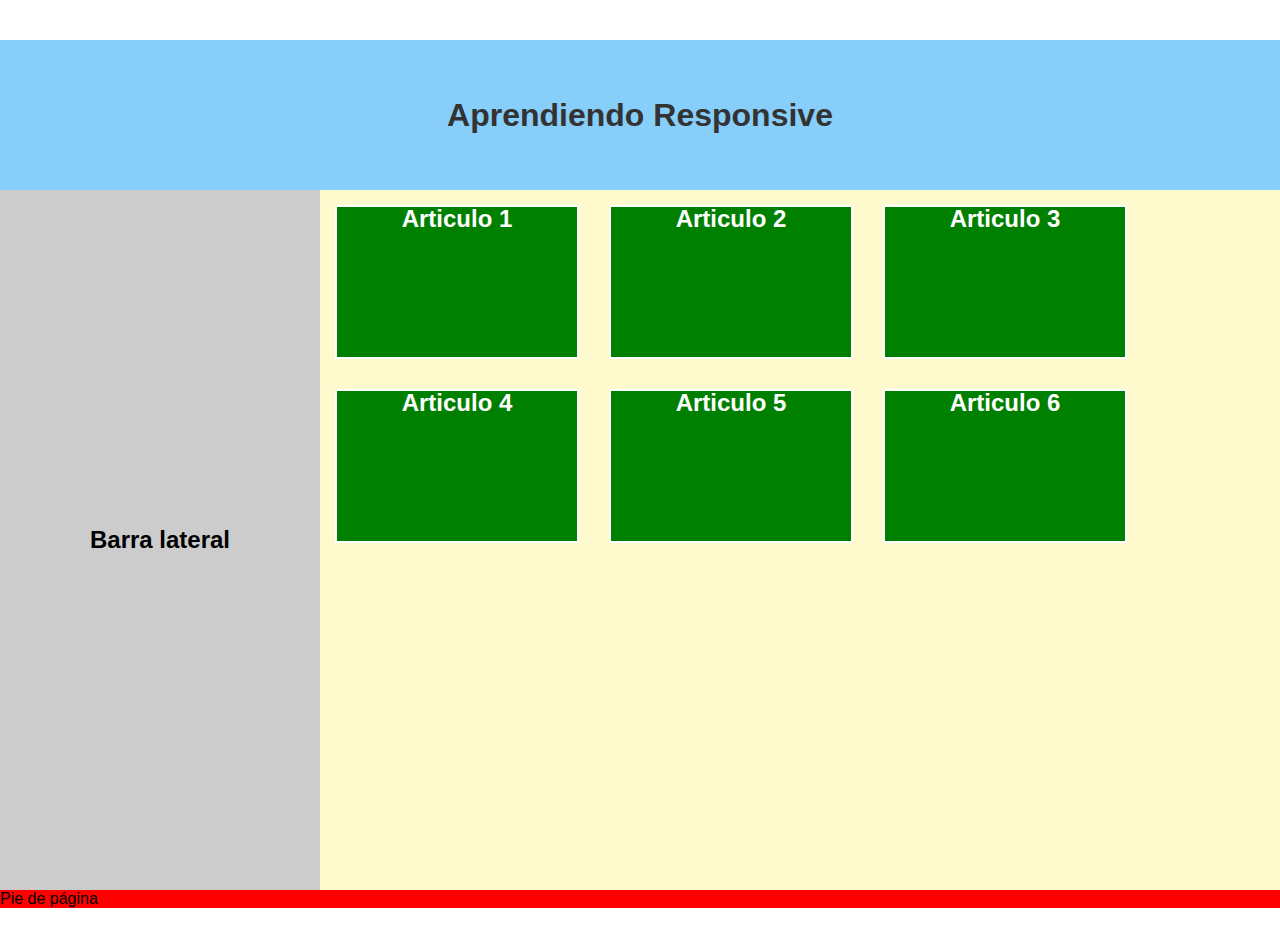
<file: Aprendiendo-responsive/index.html>
<!DOCTYPE html>
<html lang="en">

<head>
    <meta charset="UTF-8">
    <meta name="viewport" content="width=device-width, user-scalable=no" />
    <title>Aprendiendo Responsive</title>
    <link rel="stylesheet" href="styles.css" />
</head>

<body>
    <div id="container">
        <header>
            <h1>Aprendiendo Responsive</h1>
        </header>
        <section id="content">
            <aside>
                <h2>Barra lateral</h2>
            </aside>
            <section id="articles">
                <article>
                    <h2>Articulo 1</h2>
                </article>
                <article>
                    <h2>Articulo 2</h2>
                </article>
                <article>
                    <h2>Articulo 3</h2>
                </article>
                <article>
                    <h2>Articulo 4</h2>
                </article>
                <article>
                    <h2>Articulo 5</h2>
                </article>
                <article>
                    <h2>Articulo 6</h2>
                </article>
            </section>
        </section>
        <div class="clearfix"></div>
        <footer>
            Pie de página
        </footer>
    </div>
</body>

</html>
</file>
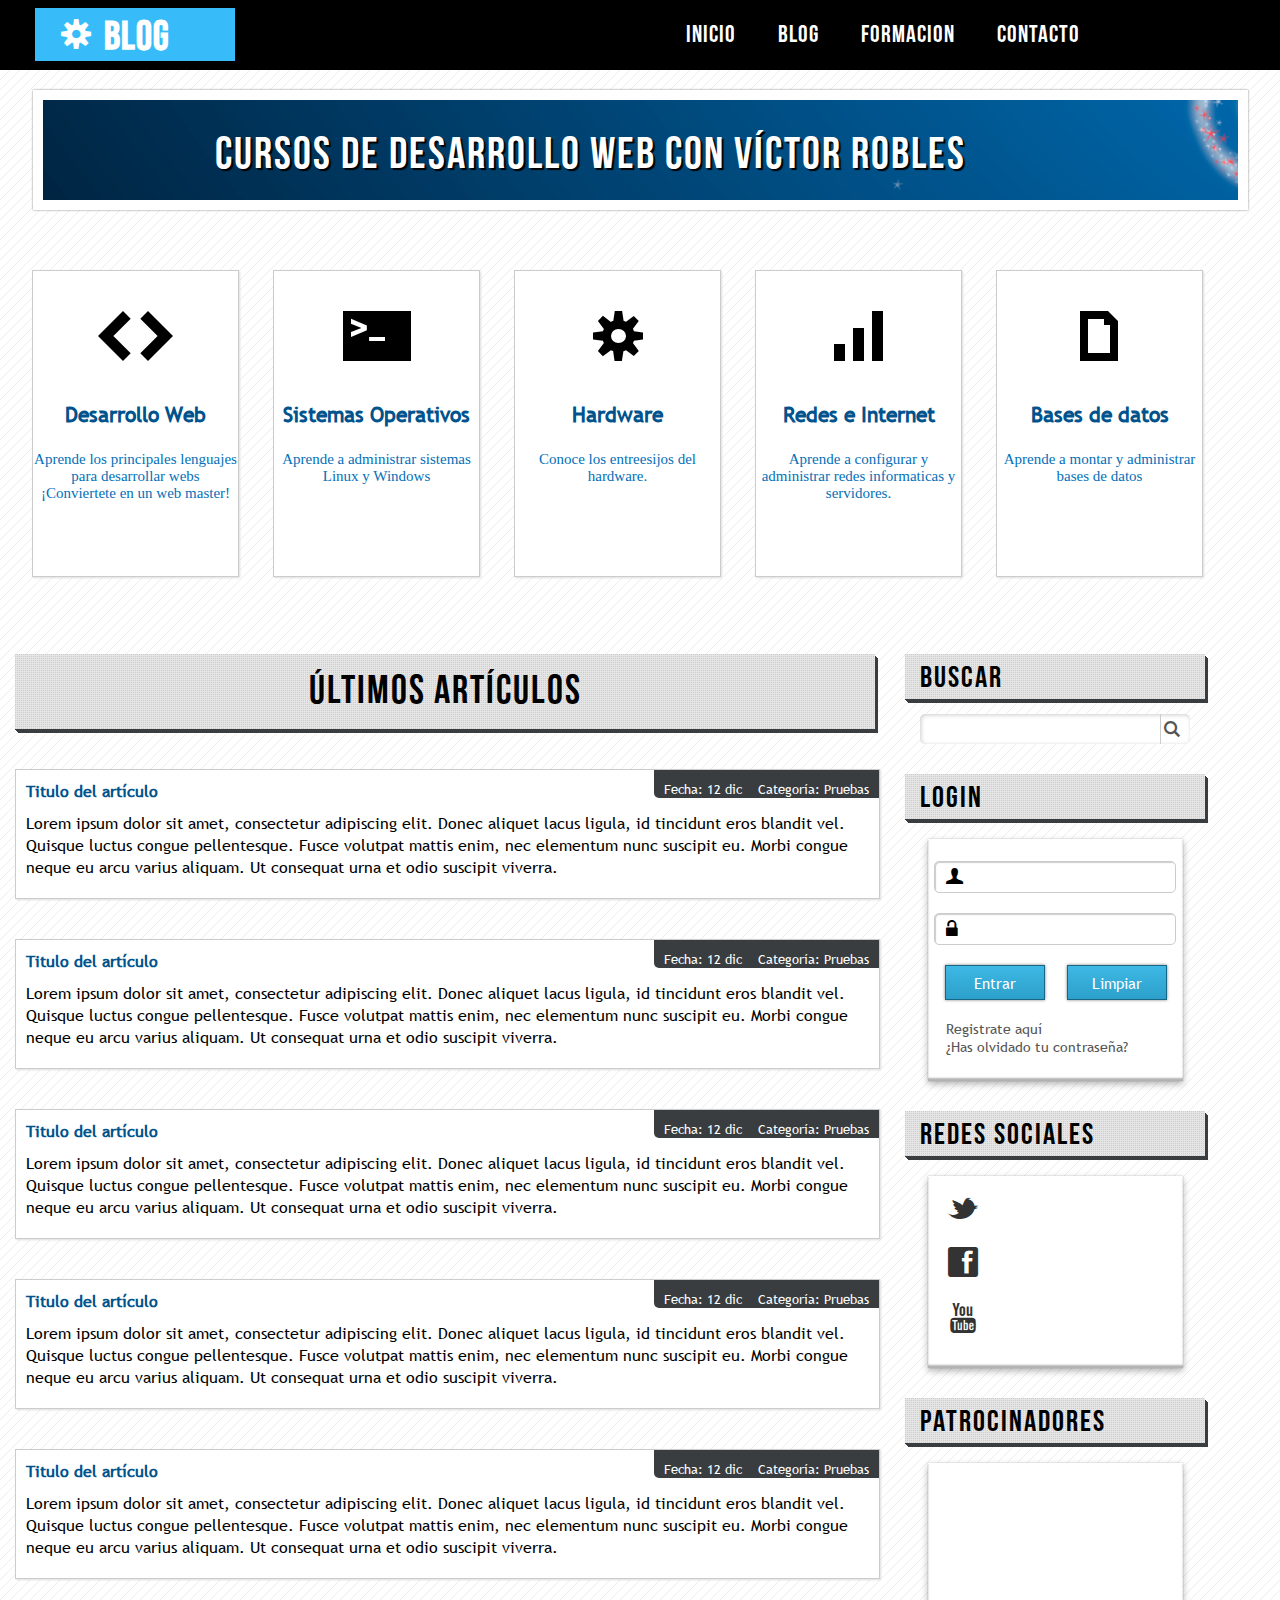
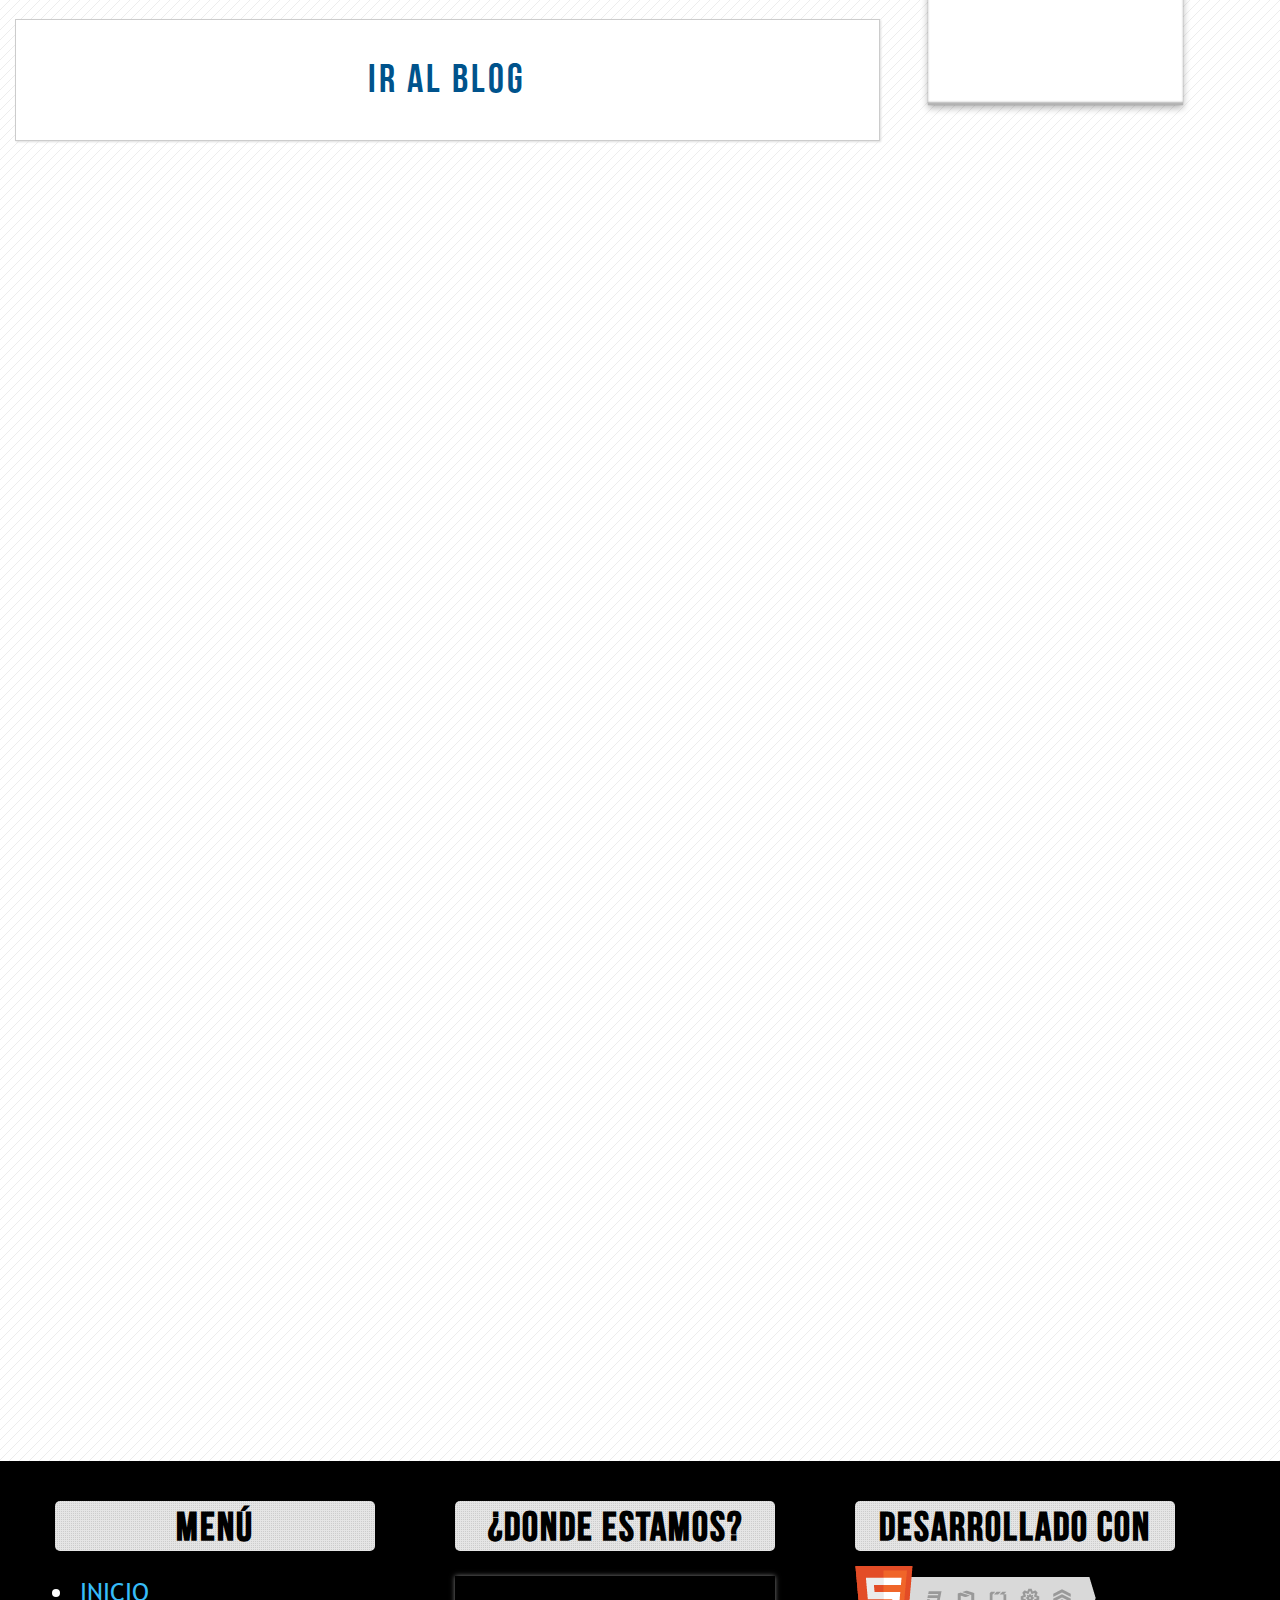
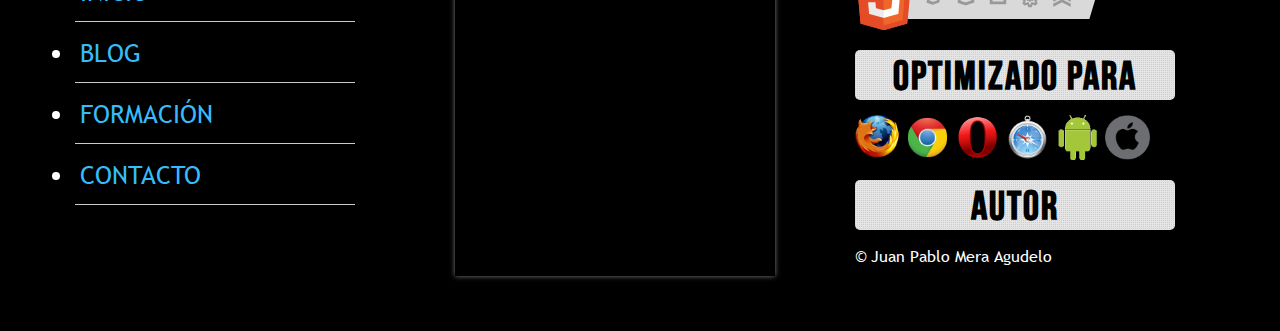
<file: Maquetacion-2/index.html>
<!DOCTYPE html>
<html lang="es">

<head>
    <meta charset="UTF-8">
    <title>Máster en CSS - Víctor Robles Web</title>
    <link rel="stylesheet" type="text/css" href="css/styles.css">
    <link rel="shortcut icon" type="favicon/x-icon" href="img/supertux.png">
</head>

<body>
    <!--Inicio de la Cabecera-->    
    <header id="header">
        <div class="wrap">
            <div id="logotipo">
                <span class="gear">S</span>
                <h3>BLOG</h3>
            </div>
        </div>
        <nav id="menu">
            <ul>
                <li><a href="#">INICIO</a></li>
                <li><a href="#">BLOG</a></li>
                <li><a href="#">FORMACION</a></li>
                <li><a href="#">CONTACTO</a></li>
            </ul>
        </nav>
    </header>
    <!--Fin de Cabecera-->

    <section class="wrap wrap-content">
        <section class="info">

            <!-- Inicio Banner -->
            <div class="clearfix"></div>
            <div id="banner">
                <h1>CURSOS DE DESARROLLO WEB CON VÍCTOR ROBLES</h1>
            </div>
            <!-- Fin Banner -->
            <!-- Inicio Tarjetas -->
            <div class="card">
                <p class="icon">H</p>
                <h2 class="category">Desarrollo Web</h2>
                <p class="description">
                    Aprende los principales lenguajes para desarrollar webs ¡Conviertete en un web master!
                </p>
            </div>

            <div class="card">
                <p class="icon">_</p>
                <h2 class="category">Sistemas Operativos</h2>
                <p class="description">
                    Aprende a administrar sistemas Linux y Windows
                </p>
            </div>

            <div class="card">
                <p class="icon">S</p>
                <h2 class="category">Hardware</h2>
                <p class="description">
                    Conoce los entreesijos del hardware.
                </p>
            </div>

            <div class="card">
                <p class="icon">u</p>
                <h2 class="category">Redes e Internet</h2>
                <p class="description">
                    Aprende a configurar y administrar redes informaticas y servidores.
                </p>
            </div>

            <div class="card">
                <p class="icon">a</p>
                <h2 class="category">Bases de datos</h2>
                <p class="description">
                    Aprende a montar y administrar bases de datos
                </p>
            </div>
            <!-- Fin Tarjetas -->
        </section>

        <!-- Inicio Barra lateral-->
        <div class="clearfix"></div>
        <aside id="lateral">

            <h3>BUSCAR</h3>
            <div id="buscar">
                <form>
                    <input type="text" />
                    <input type="button" value="L" class="icon" />
                </form>
            </div>

            <div class="clearfix"></div>
            <h3>LOGIN</h3>
            <div id="login" class="aside-box">
                <form>
                    <label id="user" class="icon">U</label>
                    <input type="email" />

                    <label id="password" class="icon">w</label>
                    <input type="password" />

                    <input type="submit" value="Entrar" />
                    <input type="reset" value="Limpiar" />

                    <a href="#">Registrate aquí</a>
                    <a href="#">¿Has olvidado tu contraseña?</a>
                </form>
            </div>

            <div class="clearfix"></div>
            <h3>REDES SOCIALES</h3>
            <div id="social" class="aside-box">
                <div class="twitter">
                    <a href="#" class="icon">t</a>
                    <p class="overlay">
                        Twitter
                    </p>
                </div>
                <div class="facebook">
                    <a href="#" class="icon">f</a>
                    <p class="overlay">
                        Facebook
                    </p>
                </div>
                <div class="youtube">
                    <a href="#" class="icon">y</a>
                    <p class="overlay">
                        Youtube
                    </p>
                </div>
            </div>

            <h3>PATROCINADORES</h3>
            <div id="sponsors" class="aside-box">

            </div>

        </aside>
        <!-- Fin Barra lateral-->

        <!-- Inicio Articulos-->
        <section id="articles">
            <div class="clearfix"></div>
            <h2>Últimos artículos</h2>
            <article>
                <div class="data">
                    <span>Fecha: 12 dic</span>
                    <span>Categoría: Pruebas</span>
                </div>
                <h4>
                    <a href="#">Titulo del artículo</a>
                </h4>
                <p>
                    Lorem ipsum dolor sit amet, consectetur adipiscing elit. Donec aliquet lacus ligula, id tincidunt
                    eros blandit vel. Quisque luctus congue pellentesque. Fusce volutpat mattis enim, nec elementum nunc
                    suscipit eu. Morbi congue neque eu arcu varius aliquam. Ut consequat urna et odio suscipit viverra.
                </p>
            </article>
            <article>
                <div class="data">
                    <span>Fecha: 12 dic</span>
                    <span>Categoría: Pruebas</span>
                </div>
                <h4>
                    <a href="#">Titulo del artículo</a>
                </h4>
                <p>
                    Lorem ipsum dolor sit amet, consectetur adipiscing elit. Donec aliquet lacus ligula, id tincidunt
                    eros blandit vel. Quisque luctus congue pellentesque. Fusce volutpat mattis enim, nec elementum nunc
                    suscipit eu. Morbi congue neque eu arcu varius aliquam. Ut consequat urna et odio suscipit viverra.
                </p>
            </article>
            <article>
                <div class="data">
                    <span>Fecha: 12 dic</span>
                    <span>Categoría: Pruebas</span>
                </div>
                <h4>
                    <a href="#">Titulo del artículo</a>
                </h4>
                <p>
                    Lorem ipsum dolor sit amet, consectetur adipiscing elit. Donec aliquet lacus ligula, id tincidunt
                    eros blandit vel. Quisque luctus congue pellentesque. Fusce volutpat mattis enim, nec elementum nunc
                    suscipit eu. Morbi congue neque eu arcu varius aliquam. Ut consequat urna et odio suscipit viverra.
                </p>
            </article>
            <article>
                <div class="data">
                    <span>Fecha: 12 dic</span>
                    <span>Categoría: Pruebas</span>
                </div>
                <h4>
                    <a href="#">Titulo del artículo</a>
                </h4>
                <p>
                    Lorem ipsum dolor sit amet, consectetur adipiscing elit. Donec aliquet lacus ligula, id tincidunt
                    eros blandit vel. Quisque luctus congue pellentesque. Fusce volutpat mattis enim, nec elementum nunc
                    suscipit eu. Morbi congue neque eu arcu varius aliquam. Ut consequat urna et odio suscipit viverra.
                </p>
            </article>
            <article>
                <div class="data">
                    <span>Fecha: 12 dic</span>
                    <span>Categoría: Pruebas</span>
                </div>
                <h4>
                    <a href="#">Titulo del artículo</a>
                </h4>
                <p>
                    Lorem ipsum dolor sit amet, consectetur adipiscing elit. Donec aliquet lacus ligula, id tincidunt
                    eros blandit vel. Quisque luctus congue pellentesque. Fusce volutpat mattis enim, nec elementum nunc
                    suscipit eu. Morbi congue neque eu arcu varius aliquam. Ut consequat urna et odio suscipit viverra.
                </p>
            </article>
            <article id="blog">
                <a href="#">Ir al blog</a>
            </article>
        </section>
        <!-- Fin Articulos -->
    </section>

    <!-- Inicio del pie de página -->
    <div class="clearfix"></div>
    <footer id="footer">
        <div class="wrap">

            <div class="menu_footer">
                <h5>MENÚ</h5>
                <ul>
                    <li><a href="#">INICIO</a></li>
                    <li><a href="#">BLOG</a></li>
                    <li><a href="#">FORMACIÓN</a></li>
                    <li><a href="#">CONTACTO</a></li>
                </ul>
            </div>

            <div id="location">
                <h5>¿DONDE ESTAMOS?</h5>
                <iframe src="https://www.google.com/maps/embed?pb=!1m18!1m12!1m3!1d3037.517119348984!2d-3.6913552105205096!3d40.41954693638183!2m3!1f0!2f0!3f0!3m2!1i1024!2i768!4f13.1!3m3!1m2!1s0xd42289a4a865227%3A0x98278b3a144a86f1!2sPuerta%20de%20Alcal%C3%A1!5e0!3m2!1ses!2sco!4v1630354585486!5m2!1ses!2sco" width="600" height="450" style="border:0;" allowfullscreen="" loading="lazy"></iframe>
            </div>

            <div id="info">
                <h5>Desarrollado con</h5>
                <p>
                    <img src="./img/html5-badge-h-css3-graphics-multimedia-performance-semantics.png" alt="Creado con HTML y CSS">
                </p>

                <h5>Optimizado para</h5>
                <p id="browsers">
                    <a href="#">
                        <img src="img/firefox-icon.png" alt="Firefox" title="Firefox">
                    </a>
                    <a href="#">
                        <img src="img/chrome.png" alt="Chrome" title="Chrome">
                    </a>
                    <a href="#">
                        <img src="img/Opera_256x256.png" alt="Opera" title="Opera">
                    </a>
                    <a href="#">
                        <img src="img/safari.png" alt="Safari" title="Safari">
                    </a>
                    <a href="#">
                        <img src="img/android.png" alt="Android" title="Android">
                    </a>
                    <a href="#">
                        <img src="img/ios.png" alt="Apple" title="Apple">
                    </a>
                </p>

                <h5>AUTOR</h5>
                <p>&copy; Juan Pablo Mera Agudelo</p>

            </div>

        </div>
    </footer>
    <!-- Fín del píe de página -->

</body>

</html>
</file>
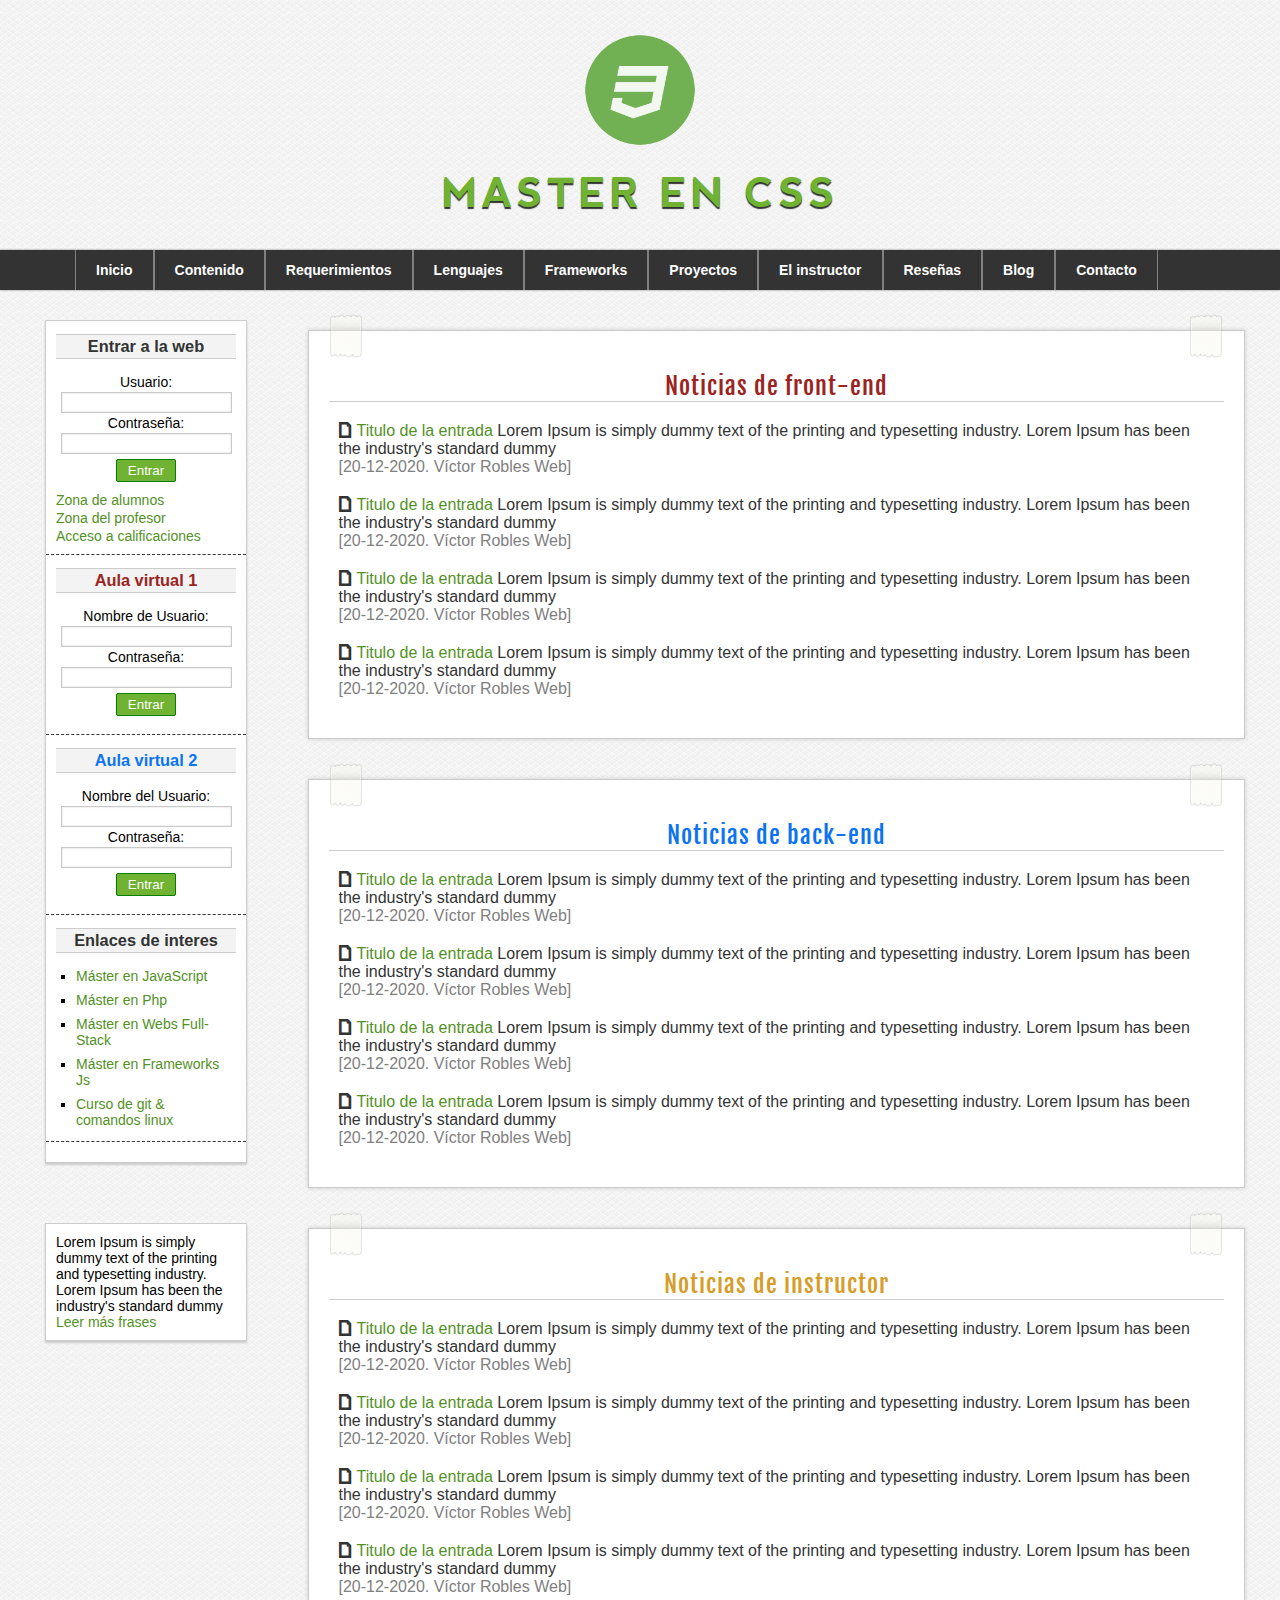
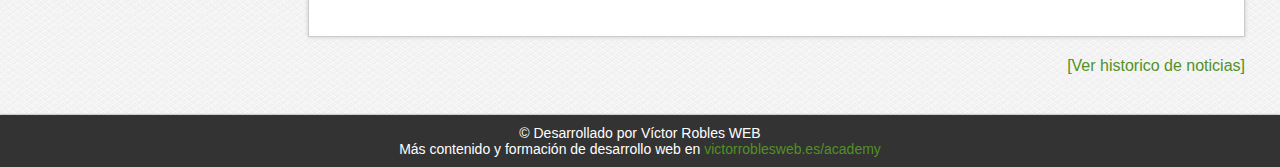
<file: Maquetación-1/index.html>
<!DOCTYPE>
<html lang="es">
	<head>
		<meta charset="utf-8"/>
		<title>Master en Css con Víctor Robles Web</title>
		<link rel="icon" type="image/x-icon" href="img/logo.png" />
		<link rel="stylesheet" type="text/css" href="css/styles.css"/>
	</head>
	<body>
		<!-- Inicio de la cabecera -->
		<header id="header">
			<div id="logotipo">
				<img src="img/logo.png" alt="Logotipo de la web" />
			</div>

			<h1>
				<a href="index.html">
					MASTER EN CSS
				</a>
			</h1>
		</header>
		<!-- Fin de la cabecera -->

		<!-- Menú de navegación -->
		<nav id="nav">
			<ul>
				<li>
					<a href="index.html">Inicio</a>
				</li>
				<li>
					<a href="index.html">Contenido</a>
				</li>
				<li>
					<a href="index.html">Requerimientos</a>
				</li>
				<li>
					<a href="index.html">Lenguajes</a>
					<ul>
						<li>
							<a href="index.html">HTML</a>
						</li>
						<li>
							<a href="index.html">CSS</a>
						</li>
						<li>
							<a href="index.html">Python</a>
						</li>
					</ul>
				</li>
				<li>
					<a href="index.html">Frameworks</a>
					<ul>
						<li>
							<a href="index.html">LESS</a>
						</li>
						<li>
							<a href="index.html">SASS</a>
						</li>
						<li>
							<a href="index.html">Bootstrap 4</a>
						</li>
					</ul>
				</li>
				<li>
					<a href="index.html">Proyectos</a>
				</li>
				<li>
					<a href="index.html">El instructor</a>
				</li>
				<li>
					<a href="index.html">Reseñas</a>
				</li>
				<li>
					<a href="index.html">Blog</a>
				</li>
				<li>
					<a href="index.html">Contacto</a>
				</li>
				
			</ul>
		</nav>
		<!-- Fin del menú de navegación -->
		
		<!-- Inicio del contenido central -->
		<div id="content">
			<!-- Inicio de la barra lateral -->
			<aside id="aside">
				<div class="widget">
					<h3>Entrar a la web</h3>
					<form>
						<label>Usuario:</label>
						<input type="text" />

						<label>Contraseña:</label>
						<input type="password" />

						<input type="submit" value="Entrar" />

						<a href="#">Zona de alumnos</a>
						<a href="#">Zona del profesor</a>
						<a href="#">Acceso a calificaciones</a>

					</form>
				</div>

				<div class="widget">
					<h3 class="red">Aula virtual 1</h3>
					<form>
						<label>Nombre de Usuario:</label>
						<input type="text" />

						<label>Contraseña:</label>
						<input type="password" />

						<input type="submit" value="Entrar" />

					</form>
				</div>

				<div class="widget">
					<h3 class="blue">Aula virtual 2</h3>
					<form>
						<label>Nombre del Usuario:</label>
						<input type="text" />

						<label>Contraseña:</label>
						<input type="password" />

						<input type="submit" value="Entrar" />

					</form>
				</div>

				<div class="widget">
					<h3>Enlaces de interes</h3>
					<ul>
						<li>
							<a href="https://victorroblesweb.es/academy">
								Máster en JavaScript
							</a>
						</li>
						<li>
							<a href="https://victorroblesweb.es/academy">
								Máster en Php
							</a>
						</li>
						<li>
							<a href="https://victorroblesweb.es/academy">
								Máster en Webs Full-Stack
							</a>
						</li>
						<li>
							<a href="https://victorroblesweb.es/academy">
								Máster en Frameworks Js
							</a>
						</li>
						<li>
							<a href="https://victorroblesweb.es/academy">
								Curso de git & comandos linux
							</a>
						</li>
					</ul>
				</div>
			</aside>

			<!-- Fin de la barra lateral -->

			<!-- Inicio de las secciones -->
			<div id="sections">
				
				<section id="frontend">
					<span class="stickers">
						<img class="stickerOne" src="img/scotch.png" alt="Pegatina" />
						<img class="stickerTwo" src="img/scotch.png" alt="Pegatina" />
					</span>
					<h2 class="titulo red">Noticias de front-end</h2>
					<article class="article">
						<span class="icon">a</span>
						<p>
							<a href="#">Titulo de la entrada</a>
							Lorem Ipsum is simply dummy text of the printing 
							and typesetting industry. Lorem Ipsum has been the industry's standard dummy
						</p>
						<span class="date">[20-12-2020. Víctor Robles Web]</span>
					</article>

					<article class="article">
						<span class="icon">a</span>
						<p>
							<a href="#">Titulo de la entrada</a>
							Lorem Ipsum is simply dummy text of the printing and typesetting industry. 
							Lorem Ipsum has been the industry's standard dummy
						</p>
						<span class="date">[20-12-2020. Víctor Robles Web]</span>
					</article>

					<article class="article">
						<span class="icon">a</span>
						<p>
							<a href="#">Titulo de la entrada</a>
							Lorem Ipsum is simply dummy text of the printing and typesetting industry. 
							Lorem Ipsum has been the industry's standard dummy
						</p>
						<span class="date">[20-12-2020. Víctor Robles Web]</span>
					</article>

					<article class="article">
						<span class="icon">a</span>
						<p>
							<a href="#">Titulo de la entrada</a>
							Lorem Ipsum is simply dummy text of the printing and typesetting industry. 
							Lorem Ipsum has been the industry's standard dummy
						</p>
						<span class="date">[20-12-2020. Víctor Robles Web]</span>
					</article>
				</section>

				<section id="backend">
					<span class="stickers">
						<img class="stickerOne" src="img/scotch.png" alt="Pegatina" />
						<img class="stickerTwo" src="img/scotch.png" alt="Pegatina" />
					</span>
					<h2 class="titulo blue">Noticias de back-end</h2>
					<article class="article">
						<span class="icon">a</span>
						<p>
							<a href="#">Titulo de la entrada</a>
							Lorem Ipsum is simply dummy text of the printing 
							and typesetting industry. Lorem Ipsum has been the industry's standard dummy
						</p>
						<span class="date">[20-12-2020. Víctor Robles Web]</span>
					</article>

					<article class="article">
						<span class="icon">a</span>
						<p>
							<a href="#">Titulo de la entrada</a>
							Lorem Ipsum is simply dummy text of the printing and typesetting industry. 
							Lorem Ipsum has been the industry's standard dummy
						</p>
						<span class="date">[20-12-2020. Víctor Robles Web]</span>
					</article>

					<article class="article">
						<span class="icon">a</span>
						<p>
							<a href="#">Titulo de la entrada</a>
							Lorem Ipsum is simply dummy text of the printing and typesetting industry. 
							Lorem Ipsum has been the industry's standard dummy
						</p>
						<span class="date">[20-12-2020. Víctor Robles Web]</span>
					</article>

					<article class="article">
						<span class="icon">a</span>
						<p>
							<a href="#">Titulo de la entrada</a>
							Lorem Ipsum is simply dummy text of the printing and typesetting industry. 
							Lorem Ipsum has been the industry's standard dummy
						</p>
						<span class="date">[20-12-2020. Víctor Robles Web]</span>
					</article>
				</section>

				<section id="instructor">
					<span class="stickers">
						<img class="stickerOne" src="img/scotch.png" alt="Pegatina" />
						<img class="stickerTwo" src="img/scotch.png" alt="Pegatina" />
					</span>
					<h2 class="titulo orange">Noticias de instructor</h2>
					<article class="article">
						<span class="icon">a</span>
						<p>
							<a href="#">Titulo de la entrada</a>
							Lorem Ipsum is simply dummy text of the printing 
							and typesetting industry. Lorem Ipsum has been the industry's standard dummy
						</p>
						<span class="date">[20-12-2020. Víctor Robles Web]</span>
					</article>

					<article class="article">
						<span class="icon">a</span>
						<p>
							<a href="#">Titulo de la entrada</a>
							Lorem Ipsum is simply dummy text of the printing and typesetting industry. 
							Lorem Ipsum has been the industry's standard dummy
						</p>
						<span class="date">[20-12-2020. Víctor Robles Web]</span>
					</article>

					<article class="article">
						<span class="icon">a</span>
						<p>
							<a href="#">Titulo de la entrada</a>
							Lorem Ipsum is simply dummy text of the printing and typesetting industry. 
							Lorem Ipsum has been the industry's standard dummy
						</p>
						<span class="date">[20-12-2020. Víctor Robles Web]</span>
					</article>

					<article class="article">
						<span class="icon">a</span>
						<p>
							<a href="#">Titulo de la entrada</a>
							Lorem Ipsum is simply dummy text of the printing and typesetting industry. 
							Lorem Ipsum has been the industry's standard dummy
						</p>
						<span class="date">[20-12-2020. Víctor Robles Web]</span>
					</article>
				</section>

			</div>
			<!-- Fin de las secciones -->
			<aside id="frase">
				Lorem Ipsum is simply dummy text of the printing 
				and typesetting industry. Lorem Ipsum has been the industry's standard dummy
				<a href="#">Leer más frases</a>
			</aside>

			<div class="clearfix"></div>
			<div id="history">
				<a href="#">[Ver historico de noticias]</a>
			</div>
		</div>
		<!-- Fin del contenido central -->
		<div class="clearfix"></div>
		<footer id="footer">
			<p>&copy; Desarrollado por Víctor Robles WEB</p>
			<p>Más contenido y formación de desarrollo web en <a href="https://victorroblesweb.es/academy">victorroblesweb.es/academy</a></p>
		</footer>
	</body>
</html>
</file>
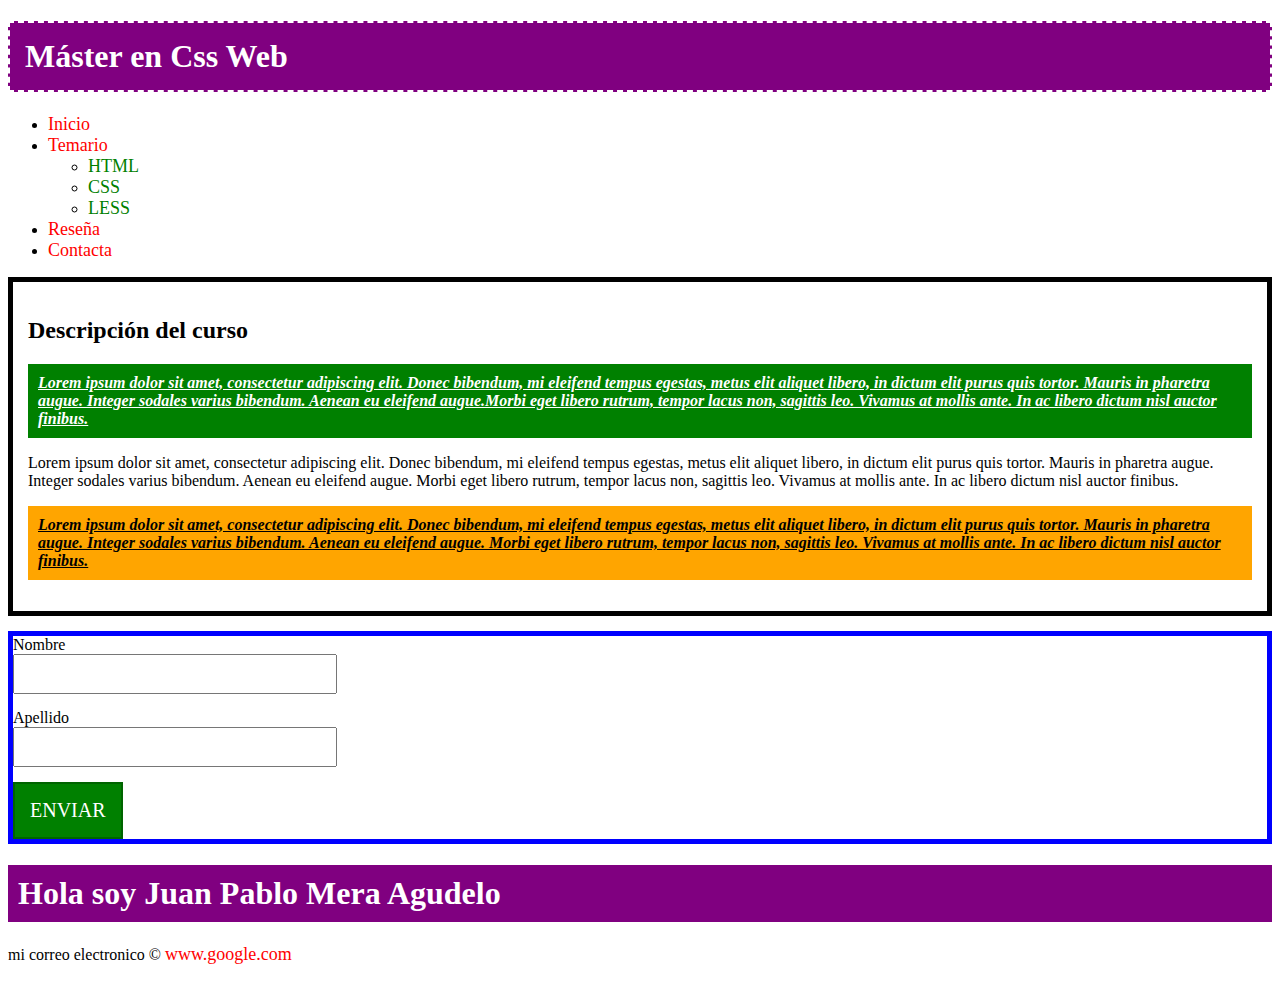
<file: Bases de Css/1.Selectores/index.html>
<!Doctype html>
<html>

	<head>

		<meta charset="utf-8">
		<title>Máster en CSS </title>
		<link rel="stylesheet" type="text/css" href="styles.css">

	</head>

	<body>

		<h1 id="titulo">Máster en Css Web</h1>
		<ul id="menu">
			<li><a href="#"> Inicio </a></li>
			<li>
				<a href="#"> Temario </a>

				<ul>
					<li><a href="#"> HTML </a></li>
					<li><a href="#"> CSS </a></li>
					<li><a href="#"> LESS </a></li>
				</ul>

			</li>
			<li><a href="#"> Reseña </a></li>
			<li><a href="#"> Contacta </a></li>
		</ul>

		<div id="descripcion">
			<h2> Descripción del curso </h2>
			<p class="parrafo parrafo1">
			Lorem ipsum dolor sit amet, consectetur adipiscing elit. Donec bibendum, mi eleifend 
			tempus egestas, metus elit aliquet libero, in dictum elit purus quis tortor. 
			Mauris in pharetra augue. Integer sodales varius bibendum. Aenean eu eleifend 
			augue.Morbi eget libero rutrum, tempor lacus non, sagittis leo. 
			Vivamus at mollis ante. In ac libero dictum nisl auctor finibus.	
			</p>
			<p>
			Lorem ipsum dolor sit amet, consectetur adipiscing elit. Donec bibendum, mi eleifend 
			tempus egestas, metus elit aliquet libero, in dictum elit purus quis tortor. 
			Mauris in pharetra augue. Integer sodales varius bibendum. Aenean eu eleifend 
			augue. Morbi eget libero rutrum, tempor lacus non, sagittis leo. 
			Vivamus at mollis ante. In ac libero dictum nisl auctor finibus.	
			</p>
			<p class="parrafo parrafo3">
			Lorem ipsum dolor sit amet, consectetur adipiscing elit. Donec bibendum, mi eleifend 
			tempus egestas, metus elit aliquet libero, in dictum elit purus quis tortor. 
			Mauris in pharetra augue. Integer sodales varius bibendum. Aenean eu eleifend 
			augue. Morbi eget libero rutrum, tempor lacus non, sagittis leo. 
			Vivamus at mollis ante. In ac libero dictum nisl auctor finibus.
			</p>
		</div>

		<div id="usuario">
			<form>
				<label> Nombre </label>
				<input type="text" name="nombre" /> 

				<label> Apellido </label>
				<input type="text" name="apellido" /> 
 				
				<input type="submit" value="Enviar" />

			</form>
		</div>
		
		<div id="saludo">
			<h1> Hola soy Juan Pablo Mera Agudelo</h1>
		</div>

		<footer>
			<p> mi correo electronico &copy <a href="www.google.com"> www.google.com </a></p>
		</footer>
	</body>
</html>
</file>
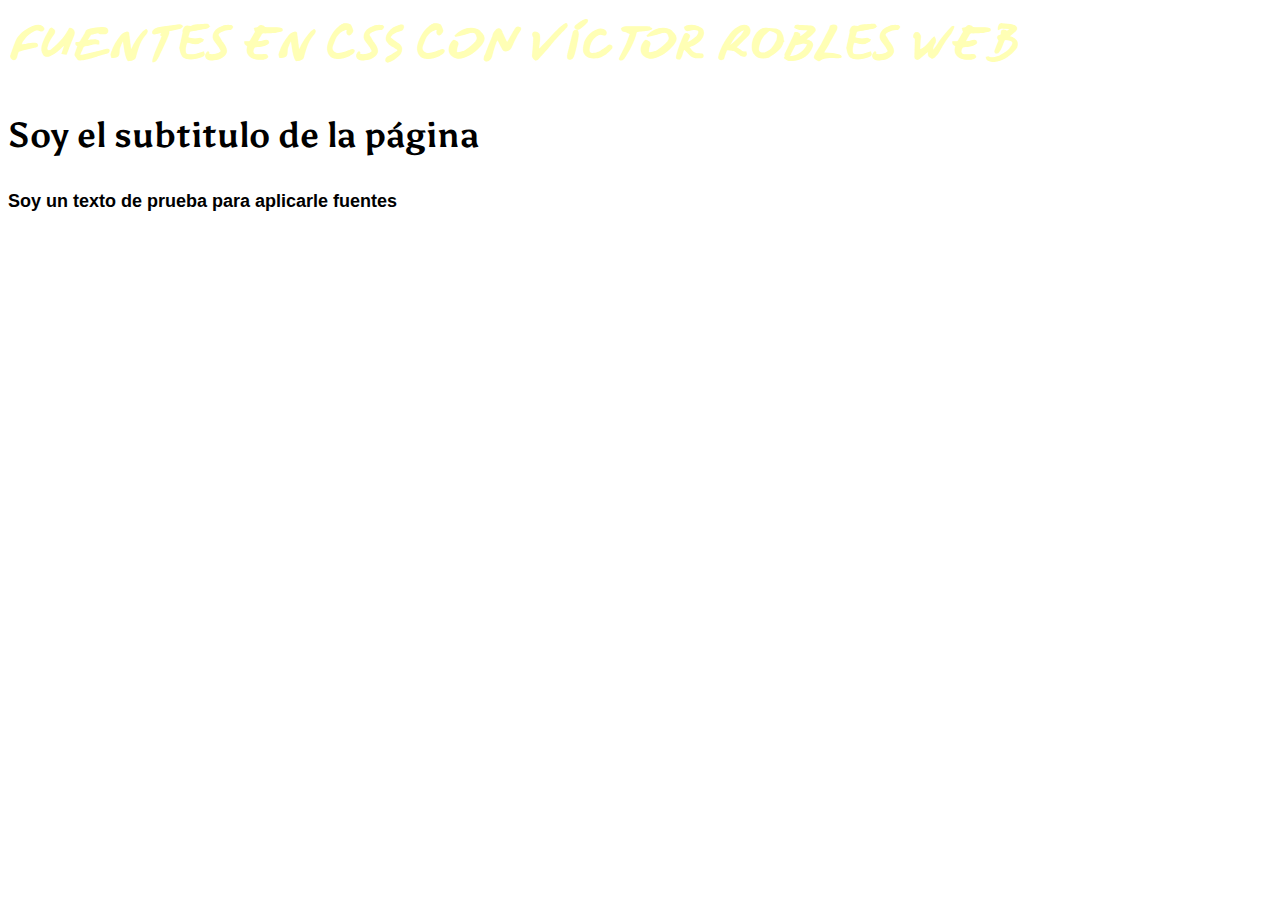
<file: Bases de Css/2.Fuentes/index.html>
<Doctype html>
<html lang="es">

	<head>
		<meta charset="utf-8" >
		<title>Fuentes en Css</title>
		<link href="https://fonts.googleapis.com/css2?family=Mansalva&display=swap" rel="stylesheet">
		<link rel="stylesheet" type="text/css" href="styles.css">
	</head>

	<body>
		<h1>Fuentes En CSS con Víctor Robles WEB</h1>
		<h3>Soy el subtitulo de la página</h3>
		<p>Soy un texto de prueba para aplicarle fuentes</p>
	</body>

</html>
</file>
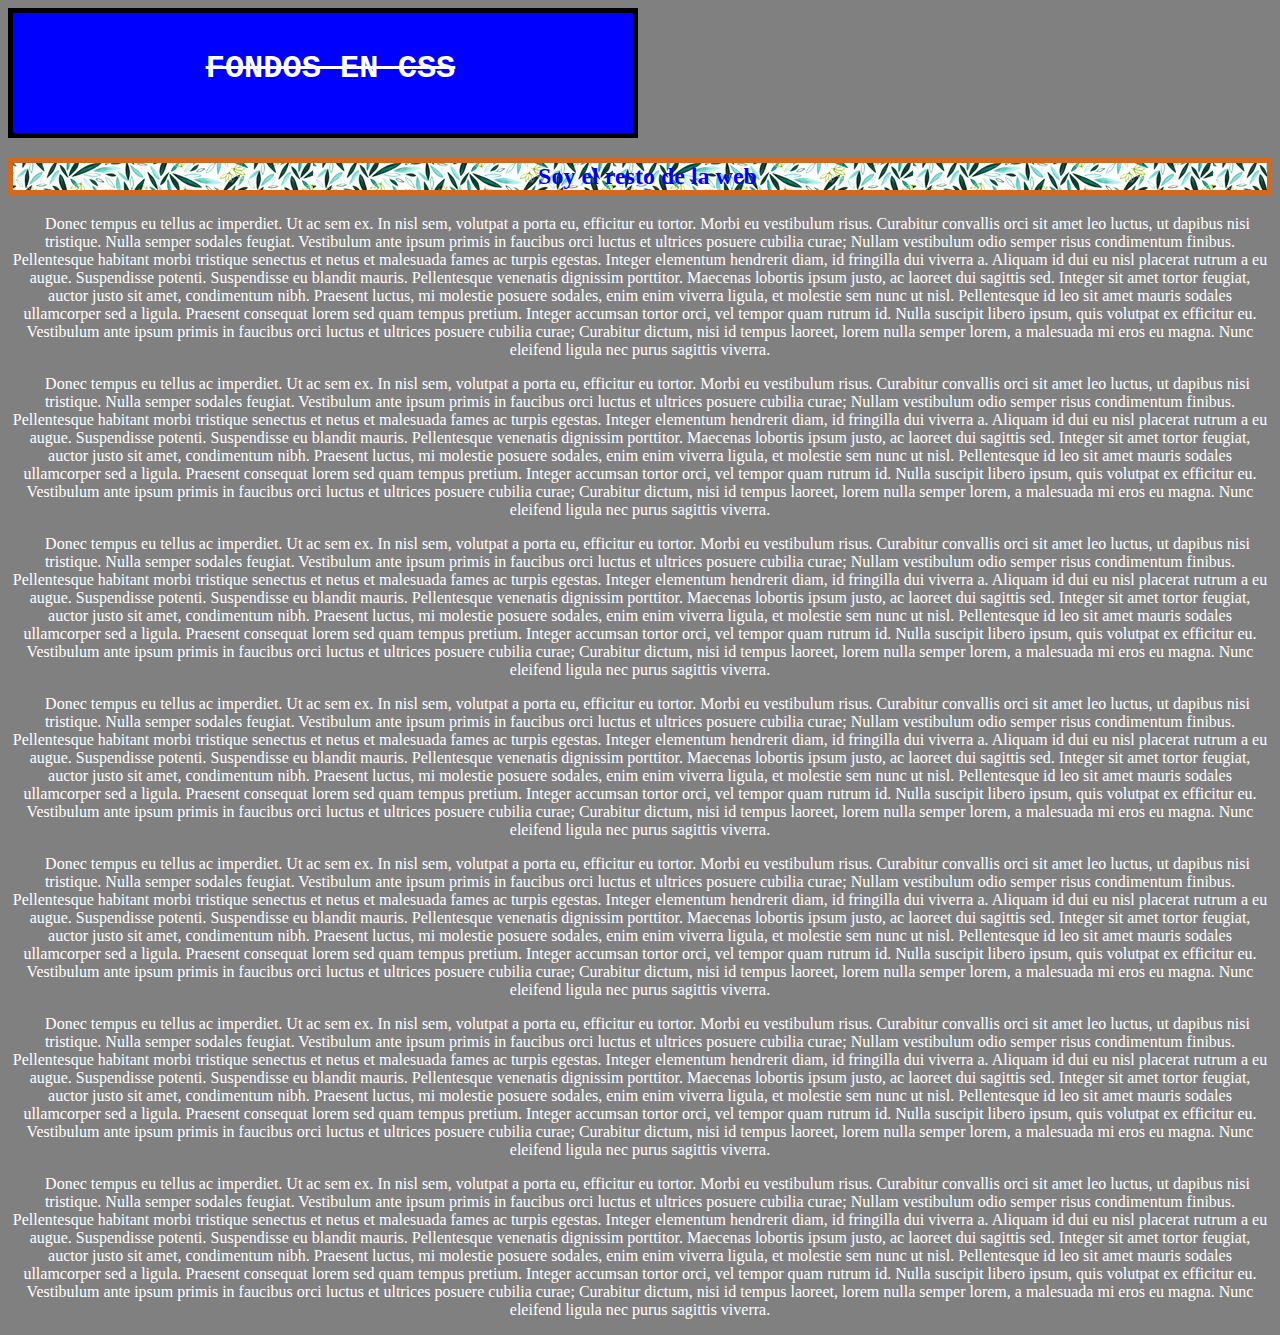
<file: Bases de Css/3.Fondos/index.html>
<!DOCTYPE html>
<html>
    <head>

        <link rel="stylesheet" type="text/css" href="styles.css">
        <title>Fodnos en Css</title>

    </head>

    <body>
        
        <div id="caja">
            <h1>Fondos en Css </h1>
        </div>
        
        <h2>Soy el resto de la web</h2>

        <p>
            Donec tempus eu tellus ac imperdiet. Ut ac sem ex. In nisl sem, volutpat a porta eu, efficitur eu tortor. Morbi eu vestibulum risus. 
            Curabitur convallis orci sit amet leo luctus, ut dapibus nisi tristique. Nulla semper sodales feugiat. Vestibulum ante ipsum primis in 
            faucibus orci luctus et ultrices posuere cubilia curae; Nullam vestibulum odio semper risus condimentum finibus. Pellentesque habitant 
            morbi tristique senectus et netus et malesuada fames ac turpis egestas. Integer elementum hendrerit diam, id fringilla dui viverra a. 
            Aliquam id dui eu nisl placerat rutrum a eu augue. Suspendisse potenti. Suspendisse eu blandit mauris.
            Pellentesque venenatis dignissim porttitor. Maecenas lobortis ipsum justo, ac laoreet dui sagittis sed. 
            Integer sit amet tortor feugiat, auctor justo sit amet, condimentum nibh. Praesent luctus, mi molestie posuere sodales, enim enim viverra ligula, 
            et molestie sem nunc ut nisl. Pellentesque id leo sit amet mauris sodales ullamcorper sed a ligula. Praesent consequat lorem sed quam tempus pretium. 
            Integer accumsan tortor orci, vel tempor quam rutrum id. Nulla suscipit libero ipsum, quis volutpat ex efficitur eu. Vestibulum ante ipsum primis in 
            faucibus orci luctus et ultrices posuere cubilia curae; Curabitur dictum, nisi id tempus laoreet, lorem nulla semper lorem, a malesuada mi eros eu magna. 
            Nunc eleifend ligula nec purus sagittis viverra.
        </p>

        <p>
            Donec tempus eu tellus ac imperdiet. Ut ac sem ex. In nisl sem, volutpat a porta eu, efficitur eu tortor. Morbi eu vestibulum risus. 
            Curabitur convallis orci sit amet leo luctus, ut dapibus nisi tristique. Nulla semper sodales feugiat. Vestibulum ante ipsum primis in 
            faucibus orci luctus et ultrices posuere cubilia curae; Nullam vestibulum odio semper risus condimentum finibus. Pellentesque habitant 
            morbi tristique senectus et netus et malesuada fames ac turpis egestas. Integer elementum hendrerit diam, id fringilla dui viverra a. 
            Aliquam id dui eu nisl placerat rutrum a eu augue. Suspendisse potenti. Suspendisse eu blandit mauris.
            Pellentesque venenatis dignissim porttitor. Maecenas lobortis ipsum justo, ac laoreet dui sagittis sed. 
            Integer sit amet tortor feugiat, auctor justo sit amet, condimentum nibh. Praesent luctus, mi molestie posuere sodales, enim enim viverra ligula, 
            et molestie sem nunc ut nisl. Pellentesque id leo sit amet mauris sodales ullamcorper sed a ligula. Praesent consequat lorem sed quam tempus pretium. 
            Integer accumsan tortor orci, vel tempor quam rutrum id. Nulla suscipit libero ipsum, quis volutpat ex efficitur eu. Vestibulum ante ipsum primis in 
            faucibus orci luctus et ultrices posuere cubilia curae; Curabitur dictum, nisi id tempus laoreet, lorem nulla semper lorem, a malesuada mi eros eu magna. 
            Nunc eleifend ligula nec purus sagittis viverra.
        </p>

        <p>
            Donec tempus eu tellus ac imperdiet. Ut ac sem ex. In nisl sem, volutpat a porta eu, efficitur eu tortor. Morbi eu vestibulum risus. 
            Curabitur convallis orci sit amet leo luctus, ut dapibus nisi tristique. Nulla semper sodales feugiat. Vestibulum ante ipsum primis in 
            faucibus orci luctus et ultrices posuere cubilia curae; Nullam vestibulum odio semper risus condimentum finibus. Pellentesque habitant 
            morbi tristique senectus et netus et malesuada fames ac turpis egestas. Integer elementum hendrerit diam, id fringilla dui viverra a. 
            Aliquam id dui eu nisl placerat rutrum a eu augue. Suspendisse potenti. Suspendisse eu blandit mauris.
            Pellentesque venenatis dignissim porttitor. Maecenas lobortis ipsum justo, ac laoreet dui sagittis sed. 
            Integer sit amet tortor feugiat, auctor justo sit amet, condimentum nibh. Praesent luctus, mi molestie posuere sodales, enim enim viverra ligula, 
            et molestie sem nunc ut nisl. Pellentesque id leo sit amet mauris sodales ullamcorper sed a ligula. Praesent consequat lorem sed quam tempus pretium. 
            Integer accumsan tortor orci, vel tempor quam rutrum id. Nulla suscipit libero ipsum, quis volutpat ex efficitur eu. Vestibulum ante ipsum primis in 
            faucibus orci luctus et ultrices posuere cubilia curae; Curabitur dictum, nisi id tempus laoreet, lorem nulla semper lorem, a malesuada mi eros eu magna. 
            Nunc eleifend ligula nec purus sagittis viverra.
        </p>

        <p>
            Donec tempus eu tellus ac imperdiet. Ut ac sem ex. In nisl sem, volutpat a porta eu, efficitur eu tortor. Morbi eu vestibulum risus. 
            Curabitur convallis orci sit amet leo luctus, ut dapibus nisi tristique. Nulla semper sodales feugiat. Vestibulum ante ipsum primis in 
            faucibus orci luctus et ultrices posuere cubilia curae; Nullam vestibulum odio semper risus condimentum finibus. Pellentesque habitant 
            morbi tristique senectus et netus et malesuada fames ac turpis egestas. Integer elementum hendrerit diam, id fringilla dui viverra a. 
            Aliquam id dui eu nisl placerat rutrum a eu augue. Suspendisse potenti. Suspendisse eu blandit mauris.
            Pellentesque venenatis dignissim porttitor. Maecenas lobortis ipsum justo, ac laoreet dui sagittis sed. 
            Integer sit amet tortor feugiat, auctor justo sit amet, condimentum nibh. Praesent luctus, mi molestie posuere sodales, enim enim viverra ligula, 
            et molestie sem nunc ut nisl. Pellentesque id leo sit amet mauris sodales ullamcorper sed a ligula. Praesent consequat lorem sed quam tempus pretium. 
            Integer accumsan tortor orci, vel tempor quam rutrum id. Nulla suscipit libero ipsum, quis volutpat ex efficitur eu. Vestibulum ante ipsum primis in 
            faucibus orci luctus et ultrices posuere cubilia curae; Curabitur dictum, nisi id tempus laoreet, lorem nulla semper lorem, a malesuada mi eros eu magna. 
            Nunc eleifend ligula nec purus sagittis viverra.
        </p>

        <p>
            Donec tempus eu tellus ac imperdiet. Ut ac sem ex. In nisl sem, volutpat a porta eu, efficitur eu tortor. Morbi eu vestibulum risus. 
            Curabitur convallis orci sit amet leo luctus, ut dapibus nisi tristique. Nulla semper sodales feugiat. Vestibulum ante ipsum primis in 
            faucibus orci luctus et ultrices posuere cubilia curae; Nullam vestibulum odio semper risus condimentum finibus. Pellentesque habitant 
            morbi tristique senectus et netus et malesuada fames ac turpis egestas. Integer elementum hendrerit diam, id fringilla dui viverra a. 
            Aliquam id dui eu nisl placerat rutrum a eu augue. Suspendisse potenti. Suspendisse eu blandit mauris.
            Pellentesque venenatis dignissim porttitor. Maecenas lobortis ipsum justo, ac laoreet dui sagittis sed. 
            Integer sit amet tortor feugiat, auctor justo sit amet, condimentum nibh. Praesent luctus, mi molestie posuere sodales, enim enim viverra ligula, 
            et molestie sem nunc ut nisl. Pellentesque id leo sit amet mauris sodales ullamcorper sed a ligula. Praesent consequat lorem sed quam tempus pretium. 
            Integer accumsan tortor orci, vel tempor quam rutrum id. Nulla suscipit libero ipsum, quis volutpat ex efficitur eu. Vestibulum ante ipsum primis in 
            faucibus orci luctus et ultrices posuere cubilia curae; Curabitur dictum, nisi id tempus laoreet, lorem nulla semper lorem, a malesuada mi eros eu magna. 
            Nunc eleifend ligula nec purus sagittis viverra.
        </p>

        <p>
            Donec tempus eu tellus ac imperdiet. Ut ac sem ex. In nisl sem, volutpat a porta eu, efficitur eu tortor. Morbi eu vestibulum risus. 
            Curabitur convallis orci sit amet leo luctus, ut dapibus nisi tristique. Nulla semper sodales feugiat. Vestibulum ante ipsum primis in 
            faucibus orci luctus et ultrices posuere cubilia curae; Nullam vestibulum odio semper risus condimentum finibus. Pellentesque habitant 
            morbi tristique senectus et netus et malesuada fames ac turpis egestas. Integer elementum hendrerit diam, id fringilla dui viverra a. 
            Aliquam id dui eu nisl placerat rutrum a eu augue. Suspendisse potenti. Suspendisse eu blandit mauris.
            Pellentesque venenatis dignissim porttitor. Maecenas lobortis ipsum justo, ac laoreet dui sagittis sed. 
            Integer sit amet tortor feugiat, auctor justo sit amet, condimentum nibh. Praesent luctus, mi molestie posuere sodales, enim enim viverra ligula, 
            et molestie sem nunc ut nisl. Pellentesque id leo sit amet mauris sodales ullamcorper sed a ligula. Praesent consequat lorem sed quam tempus pretium. 
            Integer accumsan tortor orci, vel tempor quam rutrum id. Nulla suscipit libero ipsum, quis volutpat ex efficitur eu. Vestibulum ante ipsum primis in 
            faucibus orci luctus et ultrices posuere cubilia curae; Curabitur dictum, nisi id tempus laoreet, lorem nulla semper lorem, a malesuada mi eros eu magna. 
            Nunc eleifend ligula nec purus sagittis viverra.
        </p>

        <p>
            Donec tempus eu tellus ac imperdiet. Ut ac sem ex. In nisl sem, volutpat a porta eu, efficitur eu tortor. Morbi eu vestibulum risus. 
            Curabitur convallis orci sit amet leo luctus, ut dapibus nisi tristique. Nulla semper sodales feugiat. Vestibulum ante ipsum primis in 
            faucibus orci luctus et ultrices posuere cubilia curae; Nullam vestibulum odio semper risus condimentum finibus. Pellentesque habitant 
            morbi tristique senectus et netus et malesuada fames ac turpis egestas. Integer elementum hendrerit diam, id fringilla dui viverra a. 
            Aliquam id dui eu nisl placerat rutrum a eu augue. Suspendisse potenti. Suspendisse eu blandit mauris.
            Pellentesque venenatis dignissim porttitor. Maecenas lobortis ipsum justo, ac laoreet dui sagittis sed. 
            Integer sit amet tortor feugiat, auctor justo sit amet, condimentum nibh. Praesent luctus, mi molestie posuere sodales, enim enim viverra ligula, 
            et molestie sem nunc ut nisl. Pellentesque id leo sit amet mauris sodales ullamcorper sed a ligula. Praesent consequat lorem sed quam tempus pretium. 
            Integer accumsan tortor orci, vel tempor quam rutrum id. Nulla suscipit libero ipsum, quis volutpat ex efficitur eu. Vestibulum ante ipsum primis in 
            faucibus orci luctus et ultrices posuere cubilia curae; Curabitur dictum, nisi id tempus laoreet, lorem nulla semper lorem, a malesuada mi eros eu magna. 
            Nunc eleifend ligula nec purus sagittis viverra.
        </p>

    </body>
</html>
</file>
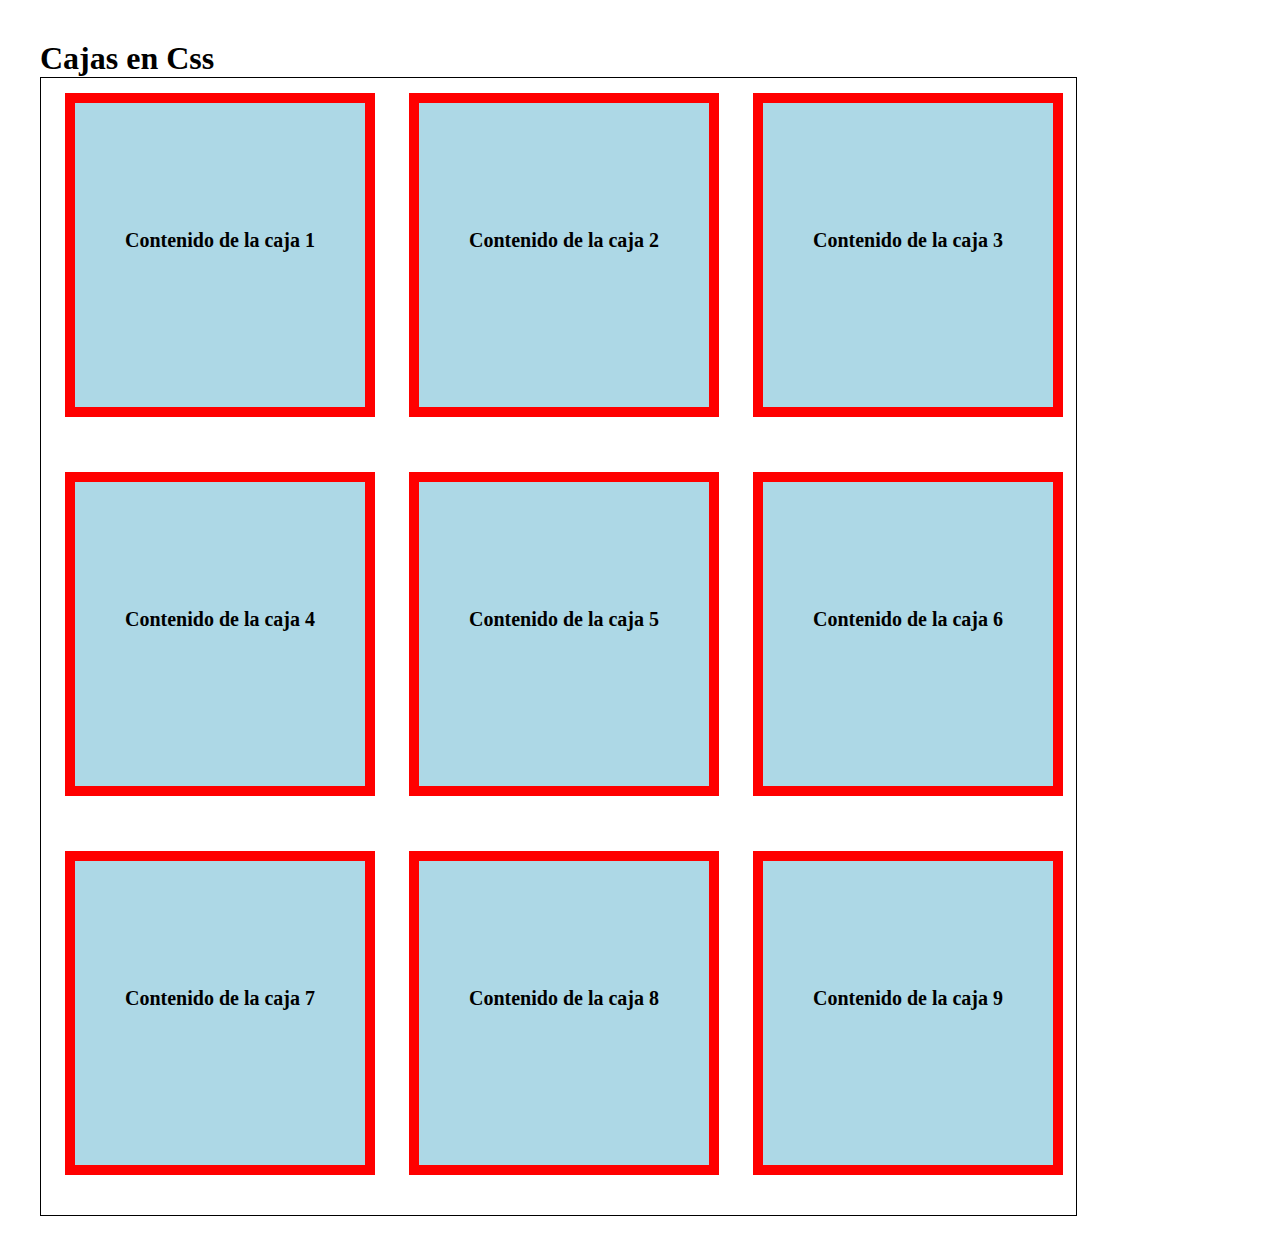
<file: Bases de Css/4.Cajas/index.html>
<!DOCTYPE html>
<html lang="es">
  <head>

    <meta charset="UTF-8" />
    <link rel="stylesheet" type="text/css" href="styles.css" />
    <title>Cajas en Css</title>

  </head>

  <body>
      <h1>Cajas en Css</h1>

      <!-- ELEMENTOS FLOTADOS -->
      <section id="cajas">
        <div class="caja">
          <p> Contenido de la caja 1 </p>
        </div>

        <div class="caja">
          <p> Contenido de la caja 2 </p>
        </div>

        <div class="caja">
          <p> Contenido de la caja 3</p>
        </div>

        <div class="caja">
          <p> Contenido de la caja 4</p>
        </div>

        <div class="caja">
          <p> Contenido de la caja 5</p>
        </div>

        <div class="caja">
          <p> Contenido de la caja 6</p>
        </div>

        <div class="caja">
          <p> Contenido de la caja 7</p>
        </div>

        <div class="caja">
          <p> Contenido de la caja 8</p>
        </div>

        <div class="caja">
          <p> Contenido de la caja 9</p>
        </div>

        <!-- LIMPIAR FLOTADO DE ELEMENTOS -->
        <div class="clearfix"></div>
      </section>


      
  </body>
</html>
</file>
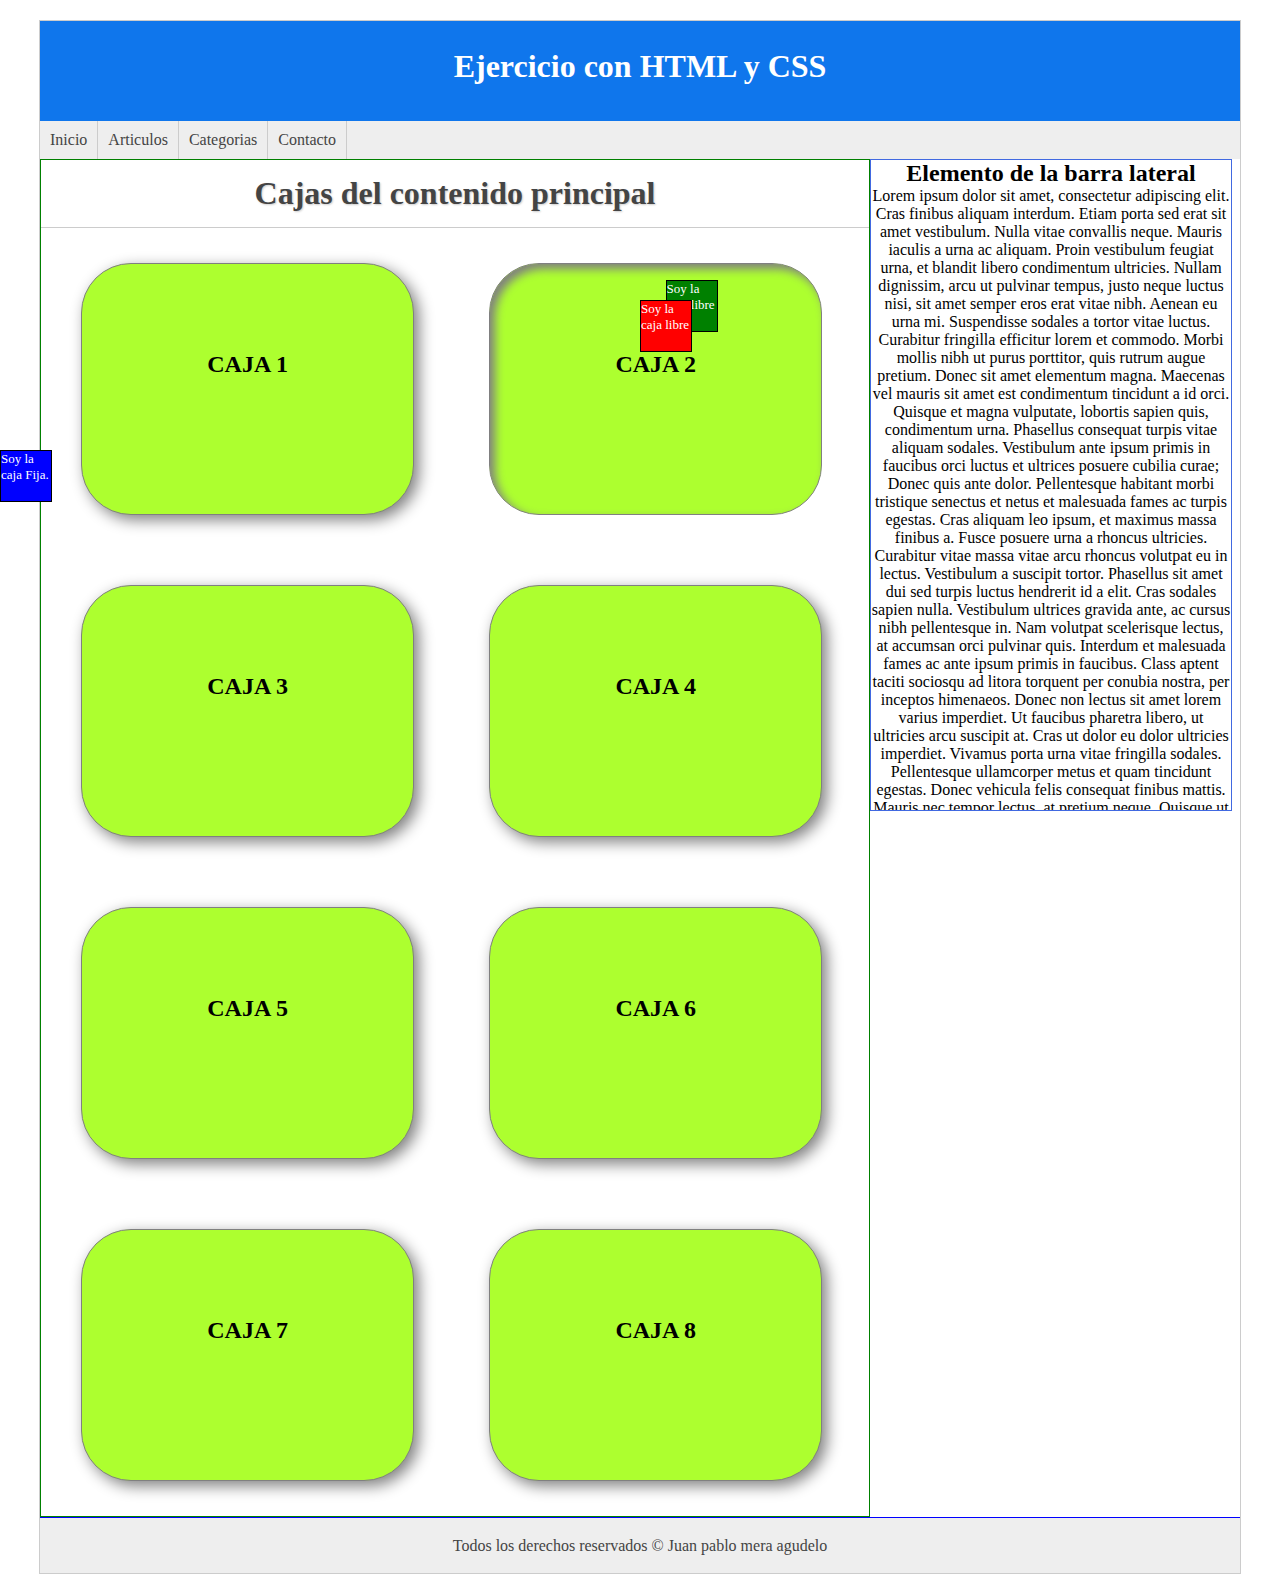
<file: Bases de Css/5.Ejercicios/index.html>
<!DOCTYPE html>
<html lang="en">
<head>
    <meta charset="UTF-8" />
    <link rel="stylesheet" type="text/css" href="styles.css" />
    
    <title> Ejercicio de Cajas </title>

</head>
<body>
    
    <div id="general">
        <header id="header">
            <h1>Ejercicio con HTML y CSS</h1>
        </header>
        <nav id="menu">
            <ul>
                <li><a href="#">Inicio</a></li>
                <li><a href="#">Articulos</a></li>
                <li><a href="#">Categorias</a></li>
                <li><a href="#">Contacto</a></li>
            </ul>
            <div class="clearfix"></div>
        </nav>
        
        <section id="contenido">
            <h1>Cajas del contenido principal</h1>

            <div class="caja">
               <h2>Caja 1</h2>
            </div>

            <div class="caja sombra-interior">
                <h2>Caja 2</h2>
            </div>

            <div class="caja">
                <h2>Caja 3</h2>
            </div>

            <div class="caja">
                <h2>Caja 4</h2>
            </div>

            <div class="caja">
                <h2>Caja 5</h2>
            </div>

            <div class="caja">
                <h2>Caja 6</h2>
            </div>

            <div class="caja">
                <h2>Caja 7</h2>
            </div>

            <div class="caja">
                <h2>Caja 8</h2>
            </div>

        </section>

        <aside id="lateral">
            <div class="caja">
                <h2>Elemento de la barra lateral</h2>
                <p>
                    Lorem ipsum dolor sit amet, consectetur adipiscing elit. Cras finibus aliquam interdum. Etiam porta sed erat sit amet vestibulum. Nulla vitae convallis neque. Mauris iaculis a urna ac aliquam. Proin vestibulum feugiat urna, et blandit libero condimentum ultricies. Nullam dignissim, arcu ut pulvinar tempus, justo neque luctus nisi, sit amet semper eros erat vitae nibh. Aenean eu urna mi. Suspendisse sodales a tortor vitae luctus. Curabitur fringilla efficitur lorem et commodo. Morbi mollis nibh ut purus porttitor, quis rutrum augue pretium. Donec sit amet elementum magna. Maecenas vel mauris sit amet est condimentum tincidunt a id orci. Quisque et magna vulputate, lobortis sapien quis, condimentum urna. Phasellus consequat turpis vitae aliquam sodales. Vestibulum ante ipsum primis in faucibus orci luctus et ultrices posuere cubilia curae; Donec quis ante dolor.

Pellentesque habitant morbi tristique senectus et netus et malesuada fames ac turpis egestas. Cras aliquam leo ipsum, et maximus massa finibus a. Fusce posuere urna a rhoncus ultricies. Curabitur vitae massa vitae arcu rhoncus volutpat eu in lectus. Vestibulum a suscipit tortor. Phasellus sit amet dui sed turpis luctus hendrerit id a elit. Cras sodales sapien nulla. Vestibulum ultrices gravida ante, ac cursus nibh pellentesque in. Nam volutpat scelerisque lectus, at accumsan orci pulvinar quis.

Interdum et malesuada fames ac ante ipsum primis in faucibus. Class aptent taciti sociosqu ad litora torquent per conubia nostra, per inceptos himenaeos. Donec non lectus sit amet lorem varius imperdiet. Ut faucibus pharetra libero, ut ultricies arcu suscipit at. Cras ut dolor eu dolor ultricies imperdiet. Vivamus porta urna vitae fringilla sodales. Pellentesque ullamcorper metus et quam tincidunt egestas. Donec vehicula felis consequat finibus mattis. Mauris nec tempor lectus, at pretium neque. Quisque ut sapien dignissim, blandit ipsum nec, hendrerit dui. Maecenas ut ullamcorper nulla, id faucibus eros. 
                </p>
            </div>
        </aside>

        <div class="clearfix"></div>
        <footer id="footer">
            Todos los derechos reservados &copy; Juan pablo mera agudelo
        </footer>
    </div>

    <div class="libre libre1">
        Soy la caja libre 
    </div>

    <div class="libre libre2">
        Soy la caja libre 
    </div>

    <div class="libre fija">
        Soy la caja Fija.
    </div>
</body>
</html>
</file>
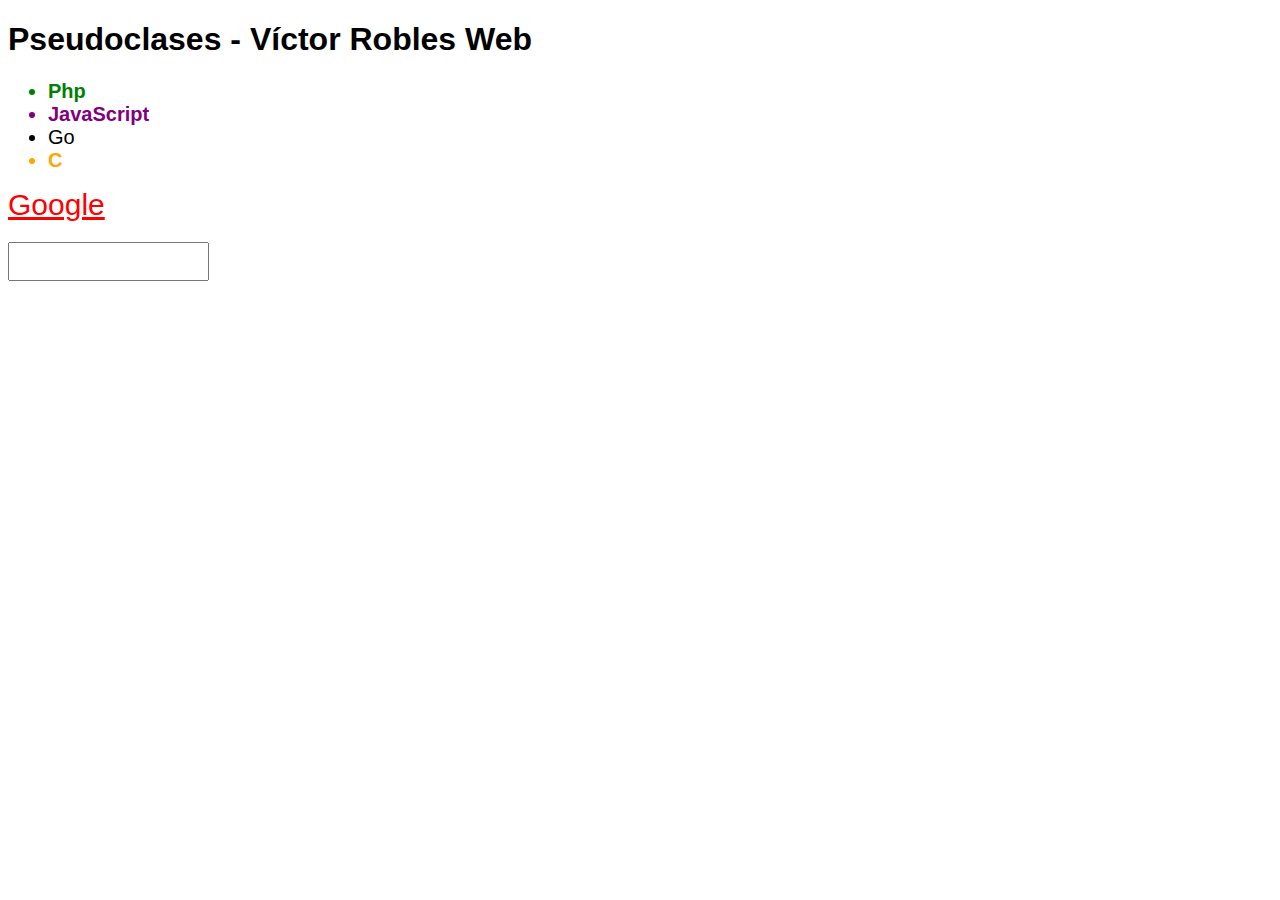
<file: Bases de Css/6.Pseudoclases/index.html>
<!DOCTYPE html>
<html lang="en">
	<head>
		<meta charset="utf-8"/>
		<link rel="stylesheet" type="text/css" href="styles.css"/>
		<title>Pseudoclases - Víctor Robles Web</title>
	</head>
	<body>
		<h1>Pseudoclases - Víctor Robles Web</h1>

		<ul>
			<li>Php</li>
			<li>JavaScript</li>
			<li>Go</li>
			<li>C</li>
		</ul>

		<a href="https://google.com/" id="mi-enlace">Google</a>

		<br />
		<input type="text" />
	</body>
</html>
</file>
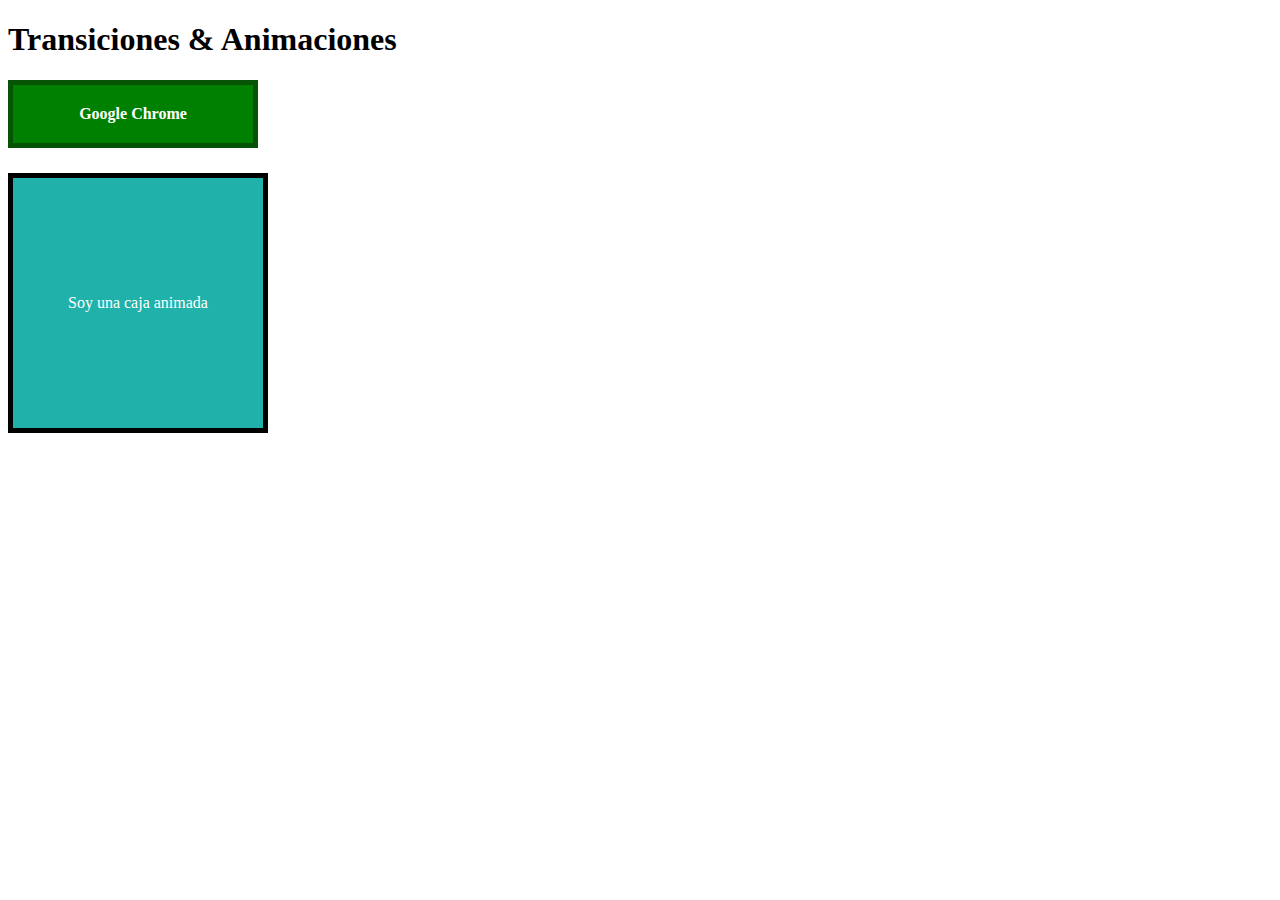
<file: Bases de Css/7.Animaciones/index.html>
<!DOCTYPE html>
<html lang="es">
	<head>
		<meta charset="utf-8" />
		<title>Animaciones y Transiciones</title>
		<link rel="stylesheet" type="text/css" href="styles.css" />
	</head>
	<body>
		<h1>Transiciones & Animaciones</h1>
		
		<a id="boton" href="https://google.com">Google Chrome</a>
		<div id="caja">
			Soy una caja animada
		</div>

	</body>
</html>
</file>
<file: Aprendiendo-responsive/styles.css>
* {
    margin: 0px;
    padding: 0px;
}

.clearfix {
    float: none;
    clear: both;
}

#container {
    width: 70%px;
    background: red;
    margin: 0px auto;
    font-family: Arial, Helvetica, sans-serif;
    margin-top: 40px;
    margin-bottom: 40px;
}

header {
    width: 100%;
    height: 150px;
    background: lightskyblue;
    color: #333;
    line-height: 150px;
    text-align: center;
}

aside {
    width: 25%;
    background: #ccc;
    float: left;
    min-height: 700px;
    text-align: center;
    line-height: 700px;
}

#articles {
    width: 75%;
    min-height: 700px;
    float: left;
    background-color: lemonchiffon;
}

#articles article {
    width: 25%;
    height: 150px;
    background: green;
    color: white;
    line-height: 150%;
    text-align: center;
    border: 2px solid white;
    float: left;
    margin: 15px;
}

/* Responsive */

/*Desde la anchura 0px hasta la anchura 888px de pantalla*/
@media (max-width: 888px){
    /*Se ejecutaran estos estilos*/

    #articles article{
        width: 40%;
        background: red;
    }
}

@media (max-width: 632px) {
    /*Se ejecutaran estos estilos*/
    #container {
        overflow: hidden;
    }
    
    aside {
        float: none;
        min-height: auto;
        line-height: 20px;
        width: 90%;
        padding: 20px;
    }

    #articles {
        width: 100%;
    }

    #articles article{
        width: 90%;
        background: blue;
    }
}

@media (max-width: 554) {
    /*Se ejecutan estos estilos*/

    body {
        background: lightsalmon;
    }
}
</file>
<file: Maquetacion-2/css/styles.css>
/*Fuentes personalizadas*/
@font-face {
    font-family: "TrebuchetMS";
    src: url('fonts/TrebuchetMS.ttf');
    font-weight: normal;
    font-style: normal;
}

@font-face {
    font-family: "BebasNeue";
    src: url('fonts/BebasNeue.otf');
    font-weight: normal;
    font-style: normal;
}

@font-face {
    font-family: "WebSymbolsRegular";
    src: url('fonts/websymbols-regular-webfont.eot');
    src: url('fonts/websymbols-regular-webfont.eot?#iefix') format('embedded-opentype'),
        url('fonts/websymbols-regular-webfont.woff') format('woff'),
        url('fonts/websymbols-regular-webfont.ttf') format('trutype'),
        url('fonts/websymbols-regular-webfont.svg#WebSymbolsRegular') format('svg');
    font-weight: normal;
    font-style: normal;
}

/* Generales */
* {
    margin: 0px;
    padding: 0px;
}

body {
    background: url('../img/pattern.png');
}

.wrap {
    width: 1250px;
    margin: 0px auto;
}

/*Cabecera*/
#header {
    width: 100%;
    height: 70px;
    background-color: black;
    font-family: "BebasNeue";
    color: white;
}

#logotipo {
    float: left;
    width: 200px;
    background-color: #37bcf9;
    text-align: center;
    margin-top: 8px;
    margin-left: 20px;
    letter-spacing: 1px;
    cursor: pointer;
    overflow: hidden;
    transition: all 300ms;
}

#logotipo h3 {
    display: block;
    float: right;
    font-size: 40px;
    margin-top: 5px;
    margin-right: 65px;
    transition: all 300ms;
}

#logotipo:hover {
    border-radius: 2px;
    color: black;
    background-color: #ccc;
}

#logotipo .gear {
    display: block;
    float: left;
    font-size: 30px;
    margin-top: 8px;
    margin-left: 26px;
    animation-name: rotate-gear; /*nombre de la animación*/
    animation-duration: 2s; /*duración de la animación*/
    animation-iteration-count: infinite; /*veces que un ciclo de animación*/
    animation-timing-function: linear; /*especifica cómo una animación debe avanzar*/
}

@keyframes rotate-gear { /*el keyframe nos permite construir animaciones*/
    from {
        transform: rotateZ(0deg); /*la animación comienza de*/
    }
    to {
        transform: rotateZ(360deg); /*hasta aquí*/
    }
}

#logotipo:hover .gear {
    animation: fromBellow 500ms linear;
}

@keyframes fromBellow {
    0% {
        transform: translateY(0%);
    }
    50% {
        transform: translateY(200%);
    }
    100% {
        transform: translateY(0%);
    }
}

#logotipo:hover h3 {
    animation: fromRight 300ms linear;
}

@keyframes fromRight {
    from {
        transform: translateX(200%);
    }
    to {
        transform: translateX(0%);
    }
}

.gear, .icon {
    font-family: "WebSymbolsRegular";
}

.clearfix {
    float: none;
    clear: both;
}

/*Estilos barra de navegación*/
#menu {
    float: right;
    height: 70px;
    background: transparent;
    margin-right: 180px;
}

#menu ul li {
    font-size: 24px;
    display: inline-block;
    margin: 0px 20px 0px 20px;
    letter-spacing: 1px;
    line-height: 70px;
}

#menu ul li a {
    display: block;
    color: white;
    text-decoration: none;
    transition: all 200ms;
}

#menu ul li a:hover {
    color: #37bcf9;
    transform: scale(1.2, 1.2);
}

/*Banner*/
#banner {
    width: 95.6%;
    height: 100px;
    border: 10px solid white;
    box-shadow: 0px 0px 2px gray;
    background: url("../img/bakbaner.png");
    background-position: -200px -200px;
    margin: 20px auto;
    animation: backBanner 10s linear;
    overflow: hidden;
}

@keyframes backBanner {
    0% {
        background-position: 0px 0px;
    }
    100% {
        background-position: -200px -200px;
    }
}

#banner h1 {
    display: block;
    width: 850px;
    font-family: "BebasNeue";
    font-weight: normal;
    color: white;
    font-size: 45px;
    letter-spacing: 2px;
    text-shadow: 2px 2px 1px black;
    margin: 27px auto;
    animation: showText 10s linear;
}

@keyframes showText {
    0% {
        transform: translateX(-600%) scale(3, 3);
        opacity: 1;
    }
    50% {
        transform: translateX(600%) scale(3, 3);
        opacity: 1;
    }
    75% {
        transform: translateX(-600%) scale(3, 3);
        text-shadow: none;
        color: transparent;
        opacity: 0;
    }
    100% {
        transform: translateX(0%) scale(1, 1);
        text-shadow: 2px 2px 1px black;
        color: white;
        opacity: 1;
    }
}

/*Tarjetas*/
.card {
    float: left;
    width: 205px;
    height: 305px;
    border: 1px solid #ccc;
    box-shadow: 1px 1px 2px #ddd;
    background: white;
    overflow: hidden;
    margin: 17px;
    margin-top: 40px;
    cursor: pointer;
    transition: all 300ms;
}

.card:hover {
    background: black;
}

.card:last-child {
    margin-right: 0px;
}

.card .icon {
    display: block;
    width: 100%;
    height: 130px;
    font-size: 50px;
    line-height: 130px;
    text-align: center;
    margin: 0px auto;
    transition: all 300ms;
}

.card:hover .icon {
    font-size: 70px;
    color: #37bcf9;
    animation: showIcon 300ms linear;
}

@keyframes showIcon {
    from{
        transform: translateY(-200%);
    }
    to {
        transform: translateY(0%);
    }
}

.card .category {
    width: 100%;
    height: 50px;
    font-family: "TrebuchetMS";
    font-size: 21px;
    font-weight: bold;
    text-align: center;
    color: #00538c;
    transition: all 300ms;
}

.card:hover .category {
    color: white;
    animation: showCategory 400ms linear;
}

@keyframes showCategory {
    from {
        transform: translateY(-300%);
        color: black;
    }
    to {
        transform: translateY(0%);
        color: white;
    }
}

.card .description {
    text-align: center;
    color: #0370b9;
    font-family: "TrebuchetMS";
    font-size: 15px;
    transition: all 300ms;
}

.card:hover .description {
    color: white;
    animation: showDescription 400ms linear;
}

@keyframes showDescription {
    from {
        transform: translateX(-300%);
        color: black;
    }
    to {
        transform: translateX(0%);
    }
}

.card .icon {
    display: block;
    width: 100%;
    height: 130px;
    font-size: 50px;
    line-height: 130px;
    text-align: center;
    margin: 0px auto;
}

.card .category {
    width: 100%;
    height: 50px;
    font-family: "TrebuchetMS";
    font-size: 21px;
    font-weight: bold;
    text-align: center;
    color: #00538c;
}

.card .description {
    font-family: "TrebucherMS";
    text-align: center;
    color: #0370b9;
    font-size: 15px;
}

/*Barra lateral*/
#lateral {
    width: 300px;
    min-height: 1200px;
    font-family: "TrebuchetMS";
    float: right;
    margin: 60px;
}

#lateral h3 {
    display: block;
    width: auto;
    height: 45px;
    line-height: 49px;
    background: url('../img/pxgray.png'), white;
    box-shadow: 0px 1px 0px #393d3f, 1px 2px 0px #393d3f, 2px 3px 0px #393d3f, 3px 4px 0px #393d3f;
    font-size: 30px;
    font-family: "BebasNeue";
    font-weight: normal;
    letter-spacing:  2px;
    padding-left: 15px;
    margin-top: 30px;
    margin-bottom: 15px;
}

#lateral h3:first-child {
    margin-top: 0px;
}

#buscar {
    width: 90%;
    height: 30px;
    margin: 10px auto;
    background: white;
    border-radius: 1px solid #ccc;
    border-radius: 5px;
    box-shadow: 1px 1px 4px #ccc inset;
}

#lateral input[type="text"] {
    width: 85%;
    height: 30px;
    border: none;
    padding-left: 5px;
    border-radius: 5px;
    background-color: transparent;
    color: #ccc;
    transition: all 300ms;
}

#lateral input[type="text"]:focus {
    color: #555;
}

#lateral input[type="button"],
#lateral input[type="submit"] {
    height: 30px;
    cursor: pointer;
    font-size: 16px;
    background-color: transparent;
    border: none;
    border-left: 1px solid #ccc;
    color: #555;
    padding: 3px;
}

.aside-box {
    width: 85%;
    height: 240px;
    margin: 0px auto;
    margin-top: 20px;
    padding-top: 2px;
    background: white;
    box-shadow: 0px 0px 1px rgba(0, 0, 0, 0.3), 0px 3px 7px rgba(0, 0, 0, 0.3), 0px 1px white inset, 0px -3px 2px rgba(0, 0, 0, 0.3) inset;
}

#login input[type="email"],
#login input[type="password"] {
    display: block;
    margin: 0px auto;
    margin-top: 20px;
    width: 82%;
    height: 30px;
    border: 1px solid #ccc;
    box-shadow: 1px 1px 1px #ccc inset;
    border-radius: 5px ;
    padding-left: 30px;
    color: gray;
}

#login input[type="email"]:focus,
#login input[type="password"]:focus {
    color: #555;
    box-shadow: 1px 1px 1px grey inset;
}

#login #user,
#login #password {
    display: block;
    text-align: center;
    position: absolute;
    margin-left: 18px;
    margin-top: 6px;
    height: 30px;
}

#login #password {
    margin-left: 18px;
    margin-top: 25px;
    font-size: 20px;
}

#login input[type="submit"],
#login input[type="button"],
#login input[type="reset"],
#login button {
    text-align: center;
    width: 100px;
    height: 35px;
    margin-top: 20px;
    color: white;
    background: linear-gradient(to bottom, #3eb8e5 0%, #2ca0ca 100%);
    border: 1px solid #156785;
    border-radius: 0px;
    cursor: pointer;
    font-size: 15px;
    font-family: "TrebuchetMS";
    font-weight: lighter;
    margin-left: 17px;
    margin-bottom: 20px;
    transition: all 300ms;
}

#login input[type="submit"],
#login input[type="button"],
#login input[type="reset"],
#login button:hover{
    box-shadow: 0px 0px 3px gray;
}

#login a {
    display: block;
    font-size: 14px;
    text-decoration: none;
    margin-left: 18px;
    color: #555;
}
#login a:hover {
    text-decoration: underline;
    color: #2f78bc;
}

#social {
    height: 190px;
}

#social a {
    display: block;
    color: #333;
    text-decoration: none;
    font-size: 30px;
    margin-left: 20px;
    margin-top: 10px;
    margin-bottom: 20px;
}

#social .overlay {
    display: block;
    height: 20px;
    font-family: Arial, Helvetica, sans-serif;
    font-weight: bold;
    letter-spacing: 1px;
    text-shadow: 0px 0px 1px #ccc;
    border: 3px solid white;
    box-shadow: 0px 0px 4px #ccc;
    background: #F4F7FE;
    position: absolute;
    padding: 5px;
    margin-left: 70px;
    margin-top: -54px;
    transform: translateX(-80%);
    opacity: 0;
    transition: all 400ms;
}

#social div:hover .overlay {
    opacity: 1;
    transform: translateX(0%);
}

/*Articulos*/
#articles {
    width: 860px;
    float: left;
    position: relative;
    bottom: 1280px;
}

#articles h2 {
    display: block;
    width: 100%;
    height: 75px;
    line-height: 75px;
    text-align: center;
    font-family: "BebasNeue";
    font-size: 40px;
    font-weight: normal;
    letter-spacing: 2px;
    background: url('../img/pxgray.png'), white;
    box-shadow: 0px 1px 0px #393d3f, 1px 2px 0px #393d3f, 2px 3px 0px #393d3f, 3px 4px 0px #393d3f;
    margin: 0px auto;
    margin-top: 20px;
    margin-bottom: 15px;
}


/*Articulos*/
#articles article{
    width: 98%;
    height: auto;
    border: 1px solid #ccc;
    margin: 40px auto;
    padding: 10px;
    font-family: "TrebuchetMS";
    background: white;
    color: black;
    box-shadow: 1px 1px 2px #ddd;
}

#article article h4 {
    display: block;
    font-size: 23px;
    margin: 3px;
}

#articles article h4 a {
    text-decoration: none;
    color: #00538c;
}

#articles article h4 a:hover {
    text-decoration: underline;
}

#articles .data {
    float: right;
    background: #393d3f;
    color: white;
    height: 20px;
    line-height: 30px;
    margin: -10px;
    padding: 4px;
    font-size: 13px;
    border-radius: 0px 0px 0px 5px;
}

#articles .data span {
    margin: 6px;
}

#articles article p {
    margin-top: 10px;
    margin-bottom: 10px;
    font-size: 15;
}

/*Blog*/
#blog {
    height: 100px;
    margin-top: 60px;
    line-height: 100px;
    text-align: center;
    font-family: "BebasNeue";
}

#blog a {
    display: block;
    font-family: "BebasNeue";
    font-size: 40px;
    letter-spacing: 3px;
    color: #00538c;
    text-decoration: none;
}

/*Footer*/
#footer {
    width: 100%;
    height: 470px;
    background: black;
    color: white;
    overflow: hidden;
}

#footer .wrap > div {
    float: left;
    width: 320px;
    height: 370px;
    margin: 40px;
    text-decoration: center;
    color: white;
    font-family: "TrebuchetMS";
}

footer a {
    text-decoration: none;
    color: #37bcf9;
    transition: all 300ms;
}

footer h5 {
    display: block;
    background: url('../img/pxgray.png'), white;
    height: 50px;
    letter-spacing: 2px;
    text-align: center;
    font-family: "BebasNeue";
    font-size: 40px;
    line-height: 55px;
    color: black;
    border-radius: 5px;
    margin-bottom: 15px;
}

#footer ul {
    text-align: left;
    margin: 20px;
    font-size: 25px;
}

#footer ul li {
    margin-top: 10px;
    padding: 5px;
    border-bottom: 1px solid #ccc;
}

#footer ul li a {
    display: block;
    height: 40px;
}

#footer iframe {
    width: 100%;
    height: 300px;
    margin-top: 10px;
    border-top: 5px;
    border: 5px solid white;
    box-shadow: 0px 0px 5px gray;
}

#footer img {
    margin-bottom: 15px;
}

#footer #browsers img {
    width: 45px;
}
</file>
<file: Maquetación-1/css/styles.css>
/* Fuentes */
@font-face {
	font-family: "fajala";
	src: url("fonts/FjallaOne-Regular.ttf") format('truetype');
	font-weight: normal;
	font-style: normal;
}

@font-face {
	font-family: "nevis";
	src: url("fonts/nevis.eot");
	src: url("fonts/nevis.eot?#iefix") format("embedded-opentype"),
		url("fonts/nevis.woff") format("woff"),
		url("fonts/nevis.ttf") format("truetype"),
		url("fonts/nevis.svg") format("svg");
	font-weight: normal;
	font-style: normal;
}

@font-face {
	font-family: "icons";
	src: url("fonts/websymbols-regular-webfont.svg#WebSymbolsRegular") format('svg'),
			 url("fonts/websymbols-regular-webfont.eot");
	src: url("fonts/websymbols-regular-webfont.eot?#iefix") format("embedded-opentype"),
		url("fonts/websymbols-regular-webfont.woff") format("woff"),
		url("fonts/websymbols-regular-webfont.ttf") format("truetype");
	font-weight: normal;
	font-style: normal;
}

/* Estilos generales */
* {
	padding: 0px;
	margin: 0px;
}

body {
	background: url("../img/paven.png"); 
}

a{
	color:#529125;
	text-decoration: none;
}

a:visited{
	color: #529125;
}

a:hover{
	color: #285616;
}

.red{
	color: #9b2422 !important;
}

.blue{
	color: #0c73f2 !important;
}

.orange{
	color: #d69d2a !important;
}

.icon{
	font-family: "icons";
	float: left;
	margin-right: 5px;
	margin-top: -1px;
}

.clearfix{
	float: none;
	clear: both;
}

/*Formularios*/
input[type="text"],
input[type="email"],
input[type="password"],
select{
	border: 1px solid #c9c9c9;
	box-shadow: 0px 0px 2px #ccc inset;
	background: white;
	padding: 1px;
	padding-top: 2px;
	padding-bottom: 2px;
	color: gray;
	transition: all 300ms;
}

input[type="text"]:focus,
input[type="email"]:focus,
input[type="password"]:focus,
select:focus{
	border: 1px solid #70b231;
	color: black;
}

input[type="button"],
input[type="submit"],
input[type="reset"],
button{
	display: block;
	border-radius: 2px;
	border: 1px solid green;
	width: 60px;
	padding: 3px;
	background-color: #70b231;
	cursor: pointer;
	color:white
}

input[type="button"]:hover,
input[type="submit"]:hover,
input[type="reset"]:hover,
button:hover{
	box-shadow: 0px 0px 2px gray;
}

input[type="button"]:active,
input[type="submit"]:active,
input[type="reset"]:active,
button:active{
	box-shadow: 0px 0px 2px gray inset;
	text-shadow: 0px 0px 1px #ccc;
}

/* Cabecera */
#header {
	min-width: 1024px;
	width: 100%;
	height: 250px;
	margin: 0px auto;
}

#header a{
	text-decoration: none;
}

#header #logotipo {
	width: 770px;
	margin: 0px auto;
	padding-top: 20px;
}



#header #logotipo img{
	display: block;
	text-align: center;
	margin: 0px auto;
	width: 140px;
}

#header h1 {
	text-align: center;
	font-size: 40px;
	font-family: nevis;
	letter-spacing: 4px;
	margin-top: 10px;
	text-shadow: 0px 2px 1px #333333;
	transition: all 300ms;
}

#header h1:hover {
	text-shadow: 0px 2px 1px #333333, 0px 0px 4px #70b231;
}

#header h1 a {
	color: #70b231;
}

/*BARRA DE NAVEGACIÓN*/
#nav {
	width: 100%;
	height: 40px;
	background-color: #333333;
	color: white;
	font-family: sans-serif, Arial, Helvetica, Arial;
	font-size: 14px;
	box-shadow: 0px 0px 2px gray;
}

#nav ul {
	list-style: none;
	text-decoration: none;
	margin: 0px auto;
	width: 1130px; 
}

#nav > ul > li {
	line-height: 40px;
	float: left;
	border-right: 1px solid gray;
}

#nav > ul > li a{
	display: block;
	padding-left: 20px;
	padding-right: 20px;
	text-decoration: none;
	color: white;
	text-decoration: none;
	font-weight: bolder;
}

#nav > ul > li a:first-child {
	border-left: 1px solid gray;
} 

#nav > ul > li:hover {
	background-color: #70b231;
	box-shadow: 0px 0px 4px green inset;
	transition: all 500ms; 
}

/*Menú desplegable*/
#nav > ul > li > ul {
	display: none;
	position: absolute;
	color: white;
	text-align: left;
	width: 130px;
	box-shadow: 0px 0px 2px gray;
	z-index: 1;
}

#nav > ul > li:hover > ul {
	display: block;
}

#nav > ul > li:hover > ul > li{
	background-color: #333333;
	border-bottom: 1px solid #D6D6D6;
	padding: 8px;
	line-height: 25px;
	font-size: 13px;
	transition: all 300ms;
}

#nav > ul > li:hover > ul > li > a{
	color: white;
}

#nav > ul > li:hover > ul > li:hover{
	background: #70b231;
	/*box-shadow: 0px 0px 6px #ccc inset;*/
}

/*Contenido*/
#content {
	font-family: sans-serif;
	width: 1250px;
	min-height: 1100px;
	margin: 0px auto;
}

/*Barra lateral*/
#aside, #frase{
	width: 200px;
	float: left;
	margin: 30px;
	background-color: white;
	border: 1px solid #ccc;
	box-shadow: 0px 2px  2px #ccc;
	font-family: Arial, Helvetica, sans-serif;
}

#frase{
	width: 180px;
	padding: 10px;
	font-size: 14px;
	font-family: sans-serif;
}

#aside .widget{
	display: block;
	width: 180px;
	margin: 5px auto;
	padding: 8px;
	padding-left: 10px;
	padding-right: 10px;
	font-size: 14px;
	border-bottom: 1px dashed #333333;
}

#aside .widget:last-child{
	margin-bottom: 20px;
}

#aside h3{
	display: block;
	width: 100%;
	color: #333333;
	text-align: center;
	padding-top: 2px;
	padding-bottom: 2px;
	background-color: #f2f3f2;
	margin-bottom: 15px;
	border: 1px solid #ccc;
	border-left: none;
	border-right: none;
}

#aside li{
	margin-top: 8px;
	margin-bottom: 5px;
	margin-left: 20px;
	list-style: square;
}

/*Formularios Barra Lateral*/
#aside div label,
#aside div input[type="text"],
#aside div input[type="email"],
#aside div input[type="password"],
#aside div a{
	display: block;
	width: 95%;
	margin-top: 2px;
	margin-bottom: 2px;
}

#aside div input[type="button"],
#aside div input[type="submit"],
#aside div button{
	margin-top: 5px;
	margin-bottom: 10px;
}

#aside input,
#aside label{
	margin: 0px auto;
	text-align: center;
}

/*Secciones*/
#sections{
	float: right;
	width: 75%;
	font-family: sans-serif;
	margin-right: 20px;
}

#sections .titulo{
	font-family: "fajala";
	font-size: 24px;
	font-weight: normal;
	letter-spacing: 1px;
	text-align: center;
	padding-top: 20px;
	border-bottom: 1px solid #ccc;
}

#sections section{
	margin-top: 40px;
	background-color: white;
	padding: 20px;
	border: 1px solid #ccc;
	box-shadow: 0px 0px 4px #c9c9c9;
	color:#333333;
	font-size: 16px;
	overflow: hidden;
}

#sections .article{
	margin: 10px;
	margin-top: 20px;
	margin-bottom: 20px;
}

#sections .date{
	color:gray;
}

#sections .stickerOne,
#sections .stickerTwo{
	position: absolute;
	margin-top: -38px;
	z-index: 0;
}

#sections .stickerTwo{
	margin-left: 860px;
}

#history{
	float: right;
	margin-top: 20px;
	margin-right: 20px;
}

/*Pie de página*/
#footer{
	width: 100%;
	margin: 0 auto;
	text-align: center;
	margin-top: 40px;
	background-color: #333333;
	padding-top: 10px;
	padding-bottom: 10px;
	color: white;
	font-family: sans-serif;
	font-size: 14px;
	box-shadow: 0px 0px 2px gray;
}
</file>
<file: Bases de Css/1.Selectores/styles.css>
/*
 * ###### Selectores ########
 */


/* Selector Universal */
*{
	font-family: Verdana, Geneva;
	
}

/* Selectores de etiqueta */
h1{
	background: red;
	color: white;
	padding: 10px;
}

a{
	font-size: 18px;
	color: green;
	text-decoration: none;
}

footer a{
	color: red;
}

/* Selector de id */

#descripcion,
#titulo
{
	border: 5px solid black;
	padding: 15px
}

#titulo{
	background: blue;
	border: 2px dashed white;
}

/* Selector de clase */

.parrafo{
	font-style: italic;
	font-weight: bold;
	text-decoration: underline;
}

.parrafo1, .parrafo3{
	background: green;
	color: white;
	padding: 10px;
}

.parrafo3{
	background-color: orange;
	color: black;
}

/* Selector de atributo */

#usuario form{
	border: 5px solid blue;
	margin-top: 15px;
	margin-bottom: 15px;
}

#usuario form *{
	display: block;
}

input[type="text"]{
	margin-bottom: 15px;
	padding: 10px;
	width: 300px;
}

input[type="submit"]{
	background: green;
	color: white;
	padding: 15px;
	font-size: 20px;
	text-transform: uppercase;
	border: 2px solid darkgreen;
	cursor: pointer;
}

/* Selectores hijos */

#menu > li > a{
	font-size: 18px;
	color: red;
	text-decoration: none;
}

/* Prioridad Especificidad */

#saludo h1{
	background: brown;
}

h1{
	background: purple !important;
}
</file>
<file: Bases de Css/2.Fuentes/styles.css>
/*Creación de fuentes */
@font-face{
	font-family: Asul-Generica;
	src: url(fonts/Asul-Bold.ttf);
}

h1{
	font-family: 'Mansalva', cursive; /*Nuevas fuentes desde Google Font*/
	font-style: italic; /*Aplicas estilos como italic, bold, oblique*/
	text-transform:  uppercase; /*Aplica al texto mayusculas, minusculas, normal ó capitalizado*/
	font-size: 45px;

	/*Colores*/

	/*Colores del sistema*/
	color:olive;

	/*Colores Hexadecimales*/
	color: #000000;

	/*Colores RGB*/
	color: rgb(255, 255, 107);

	/*Colores RGBA*/
	color: rgba(255, 255, 107, 0.5)
}

h3{
	font-family: Asul-Generica;
	font-size: 35px; /*Tamaño del texto*/
}

p{
	font-family: sans-serif;
	font-size: 18px;
	font-weight: bold; /*Aplica al texto negrita de manera degradada 100 - 900 ó de manera predeterminada*/
}
</file>
<file: Bases de Css/3.Fondos/styles.css>
body{
    background-color: gray;
    
    /*background-image: url("img/patron-3.jpg"); /* Imagen de fondo */
    /*background-repeat: no-repeat; /* Es para repetir la imagen o no*/
    /*background-size: 100% 100%; /* Es para darle el tamaño a la imagen */
    /*background-attachment: fixed; /* permite que la imagen no se mueva si se hace escroll */
    /*background-position: left bottom; /* Posiciona la imagen arriba a la derecha o etc*/

    color: white;
    text-align: center; /* Aliniar el texto de la página */
    text-indent: 15px; /* Corre el texto */

    /*
    word-spacing: 10px; /* Establece una separación entre las palabras *//*
    letter-spacing: 5px; /* Da un espaciado entre letras */
    
}

#caja{
    width: 600px;
    height: 100px;
    border: 5px solid black;
    padding: 10px;
    background: blue;

    font-family: 'Courier New', Courier, monospace;
    text-align: center;
    line-height: 50px; /* Establece la altura de una linea en un texto */
    text-transform: uppercase; /* Especifica el cambio entre mayusculas y minusculas  */
    text-decoration: line-through; /* Establece el texto en un formato subrayado, parpadeo ó tachado */
}

h2{
    color: blue;
    background: white;
    background-image: url("img/patron-1.png");
    border: 5px solid chocolate; /* Pone borde al rededor de lo seleccionado */
}
</file>
<file: Bases de Css/4.Cajas/styles.css>
* {
    margin: 0px;
    padding: 0px;
}

body {
    padding: 40px;
}

#cajas {
    max-width: 1035px;
    border: 1px solid black;
}

.caja {
    width: 250px;
    height: 250px;
    
    background-color: lightblue;
    border: 10px solid red;
    margin: 15px; /*margen por izquierda, derecha, arriba y abajo*/
    margin-top: 15px;
    margin-bottom: 40px;
    margin-left: 24px;
    margin-right: 10px;

    padding:20px; /* Margen interno */
    padding-bottom: 34px; /* Margen interno inferior */

    display: block; /* Especifica si los elementos van a ser tratados como bloque ó en-linea*/
    float: left; /* alinea un conjunto de elementos ha un lugar especificado */

}

.caja p {
    font-weight: bold;
    text-align: center;
    font-size: 20px;
    font-family: Consolas;
    line-height: 235px;
}

.clearfix {
    float: none;
    clear: both;
}
</file>
<file: Bases de Css/5.Ejercicios/styles.css>
/*
    1. crear un archivo HTML y vincularlo con CSS
    2. crear una estructura HTML que cuente con un CONTENEDOR GENERAL, CABECERA,
        MENÚ, BARRA LATERAL, SECCIÓN DE CONTENIDO PRINCIPAL,
        ELEMENTOS DENTRO DEL CONTENEDOR PRINCIPAL, Y FOOTER.
    3. Todo el contenido debe estar dentro del contenedor general y 
        con un ancho de 1200px y estar centrado.
    4. Header debe ocupar el 100% del ancho y tener un texto grande centrado
    5. Menú debe tener los elementos uno al lado del otro
    6. El contenido principal debe tener un ancho del 70%
    7. El contenido dentro del contenedor principal debe ser una cuadricula 
        con 4 lineas de 2 cajas.
    8. La barra lateral debe tener un ancho del 30%
    9. El footer debe tener un ancho del 100% del div que lo contiene y estar abajo del todo
*/

* {
    margin: 0px;
    padding: 0px;
    text-decoration: none;
    font-family: Consolas;
}

#general {
    width: 1200px;
    margin: 0px auto;
    margin-top: 20px;
    border: 1px solid #ccc;
}

#header {
    width: 100%;
    height: 100px;
    background: rgb(15, 118, 236);
    color: white;
    text-align: center;
    line-height: 90px;
}

.clearfix {
    float: none;
    clear: both;
}

#menu {
    background-color: #eeeeee;
}

#menu ul li{
    /*display: inline-block;*/
    display: block;
    float: left;
    padding: 10px;
    border-right: 1px solid #ccc;
}

#menu ul li a{
    color: #444;
}

#menu ul li:hover{
    background: rgb(16, 75, 143);
}

#menu ul li:hover a{
    color: white;
}

#contenido {
    width: 69%;
    border: 1px solid green; 
    float: left;
}

#lateral {
    float: left;
    width: 30%;
    border: 1px solid royalblue;
    min-height: 500px;
    max-height: 650px;
    text-align: center;
    overflow: scroll; /* hidden, visible, scroll */
}

#contenido > h1 {
    text-align: center;
    border-bottom: 1px solid #ccc;
    padding: 15px;
    color: #444;
    text-shadow: 1px 1px 2px #ccc;
}

#contenido .caja{
    position: relative; /* absolute, relative,  fixed*/
    width: 40%;
    height: 250px;
    float: left;
    margin: 35px;
    margin-left: 40px;
    border: 1px solid gray;
    background-color: greenyellow;
    text-align: center;
    line-height: 200px;
    color: black;
    text-transform: uppercase;
    box-shadow: 5px 5px 15px gray;
    border-radius: 50px;
}

.sombra-interior {
    box-shadow: 5px 5px 10px gray inset !important;
}

#footer {
    width: 100%;
    height: 55px;
    line-height: 55px;
    background: #eee;
    text-align: center;
    color: #444;
    border-top: 1px solid blue;
}

.libre {
    position: absolute;
    top: 300px;
    left: 50%;

    border: 1px solid black;
    background-color: red;
    color: white;
    width: 50px;
    height: 50px;
    font-size: 13px;
}

.libre1 {
    z-index: 2;
}

.libre2 {
    background-color: green;
    top: 280px;
    left: 52%;
    z-index: 1;
}

.fija {
    position: fixed;
    top: 50%;
    left: 0px;

    border: 1px solid black;
    background-color: blue;
    color: white;
    width: 50px;
    height: 50px;
    font-size: 13px;
}
</file>
<file: Bases de Css/6.Pseudoclases/styles.css>
* {
	font-family: Consolas, sans-serif;	
}

ul li {
	font-size: 20px;
}

ul li:first-child {
	color: green;
	font-weight: bold;
}

ul li:nth-child(2) {
	color: purple;
	font-weight: bold;
}

ul li:last-child {
	color: orange;
	font-weight: bold;
}

#mi-enlace {
	font-size: 30px;
	color: lightsalmon;
}

#mi-enlace:link {
	color: red;
}

#mi-enlace:visited {
	color: orangered;
}

#mi-enlace:hover {
	color: blue;
}

#mi-enlace:active {
	color: purple;
	font-family: sans-serif;
}

input[type="text"] {
	margin-top: 20px;
	padding: 10px;
}

input[type="text"]:focus {
	border: 4px dashed red;
}
</file>
<file: Bases de Css/7.Animaciones/styles.css>
#boton {
	display: block;
	padding: 20px;
	background-color: green;
	color: white;
	width: 200px;
	text-align: center;
	font-family: Consolas;
	font-weight: bold;
	text-decoration: none;
	border: 5px solid rgb(6, 83, 6);
	transition: border 500ms, background 3s, border-radius 1s;
}

#boton:hover {
	border-radius: 15px;
	background-color: orangered;
	border: 5px solid red;
}

#caja {
	font-family: Consolas;
	margin-top: 25px;
	width: 250px;
	height: 250px;
	background: lightseagreen;
	color: white;
	border: 5px solid black;
	line-height: 250px;
	text-align: center;
	animation-name: desplazamiento;
	animation-duration: 15s;
	animation-iteration-count: infinite;
}

@keyframes desplazamiento {
	0%{
		margin-left: 0px;
		transform: rotate(0deg);
	}
	50%{
		margin-left: 1000px;
		transform: rotate(360deg);
		border-radius: 999px;
	}
	75%{
		background: red;
		border: 10px dashed blue;
	}
	100%{
		margin-left: 0px;
		transform: rotate(0deg);
	}
}
</file>
